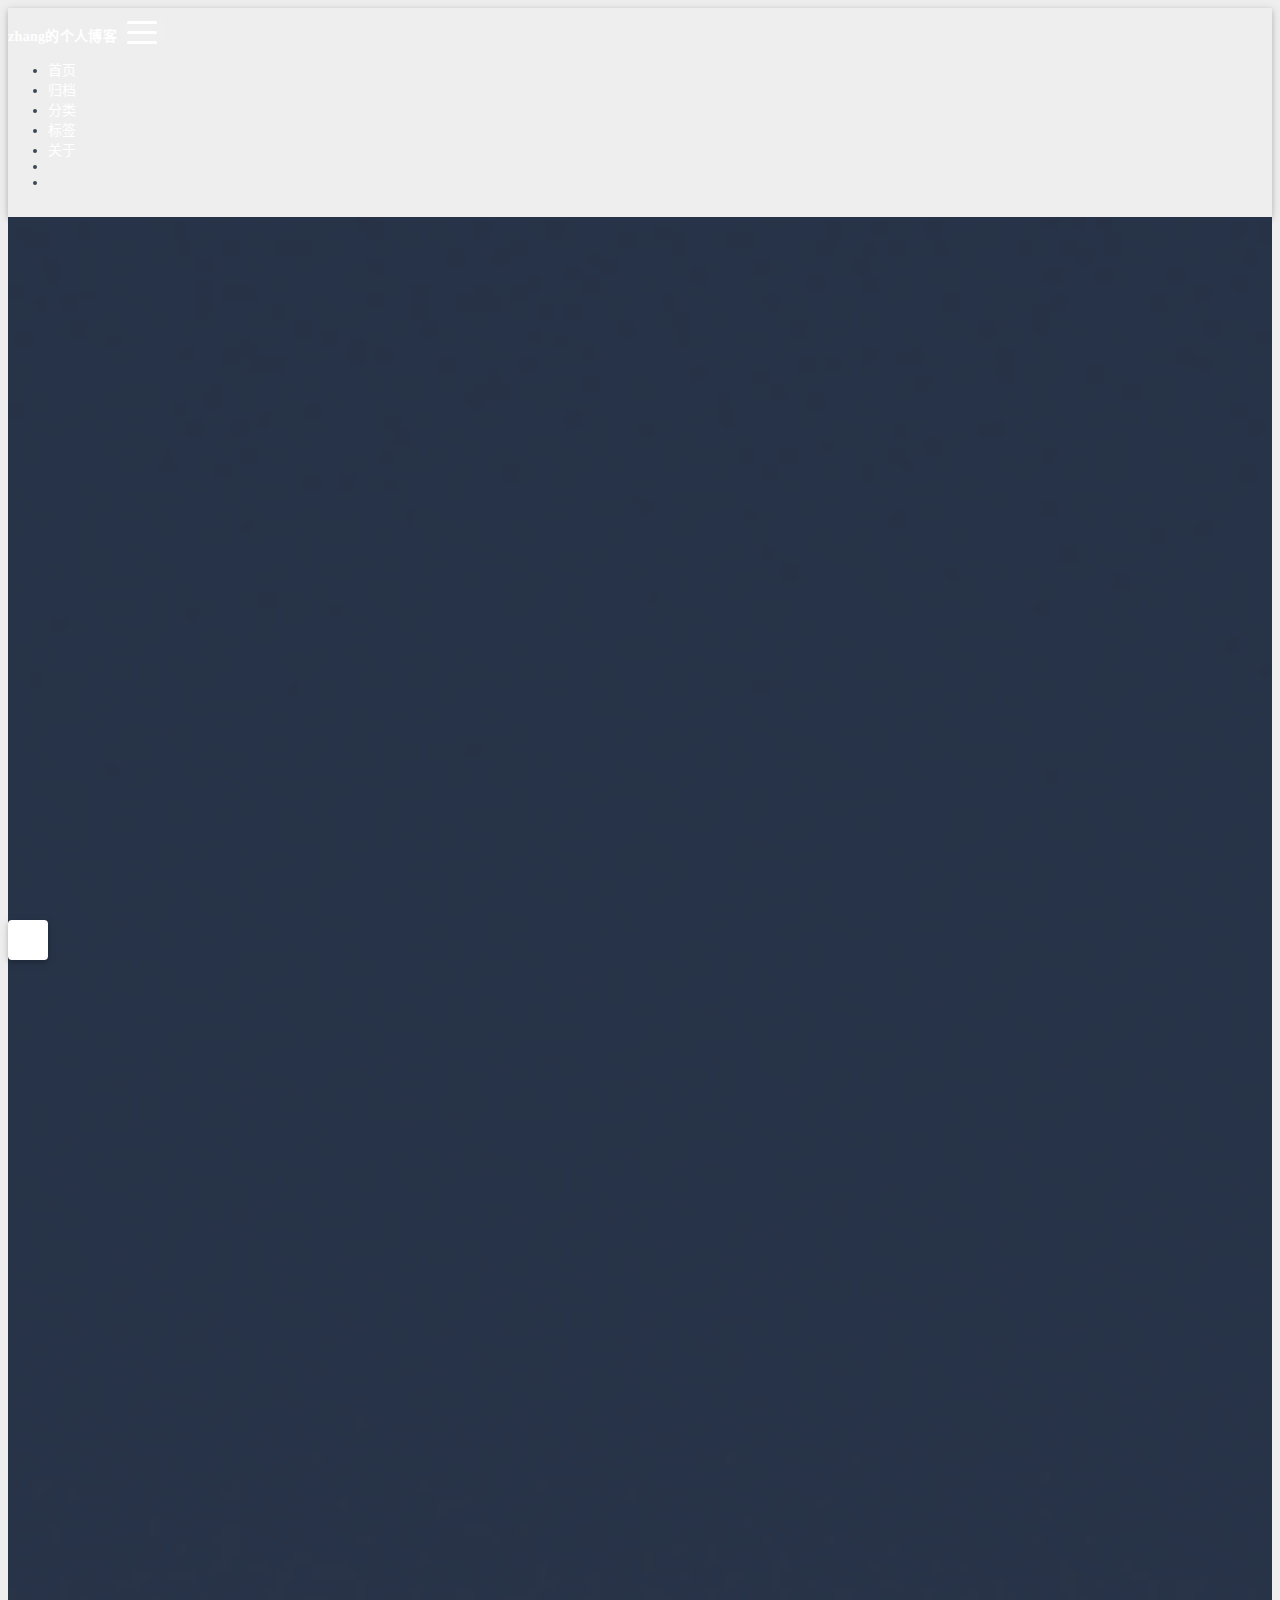
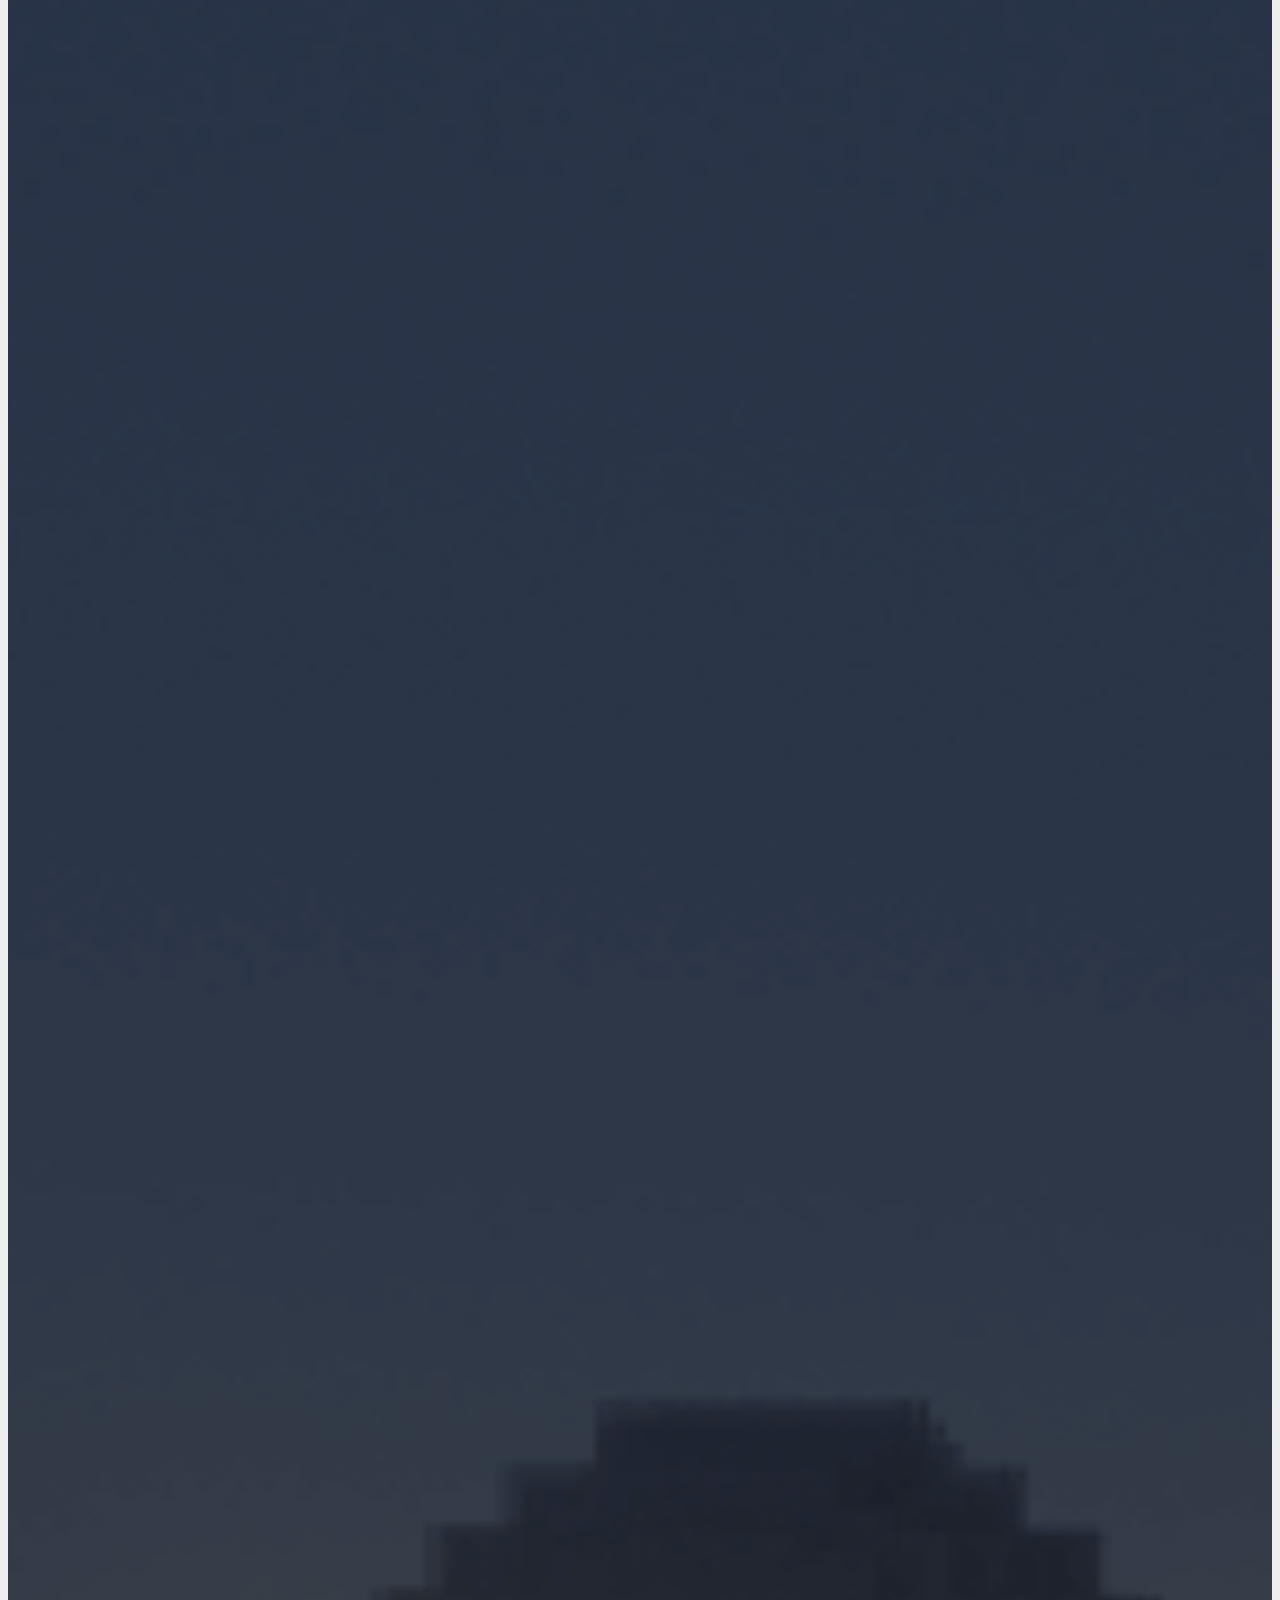
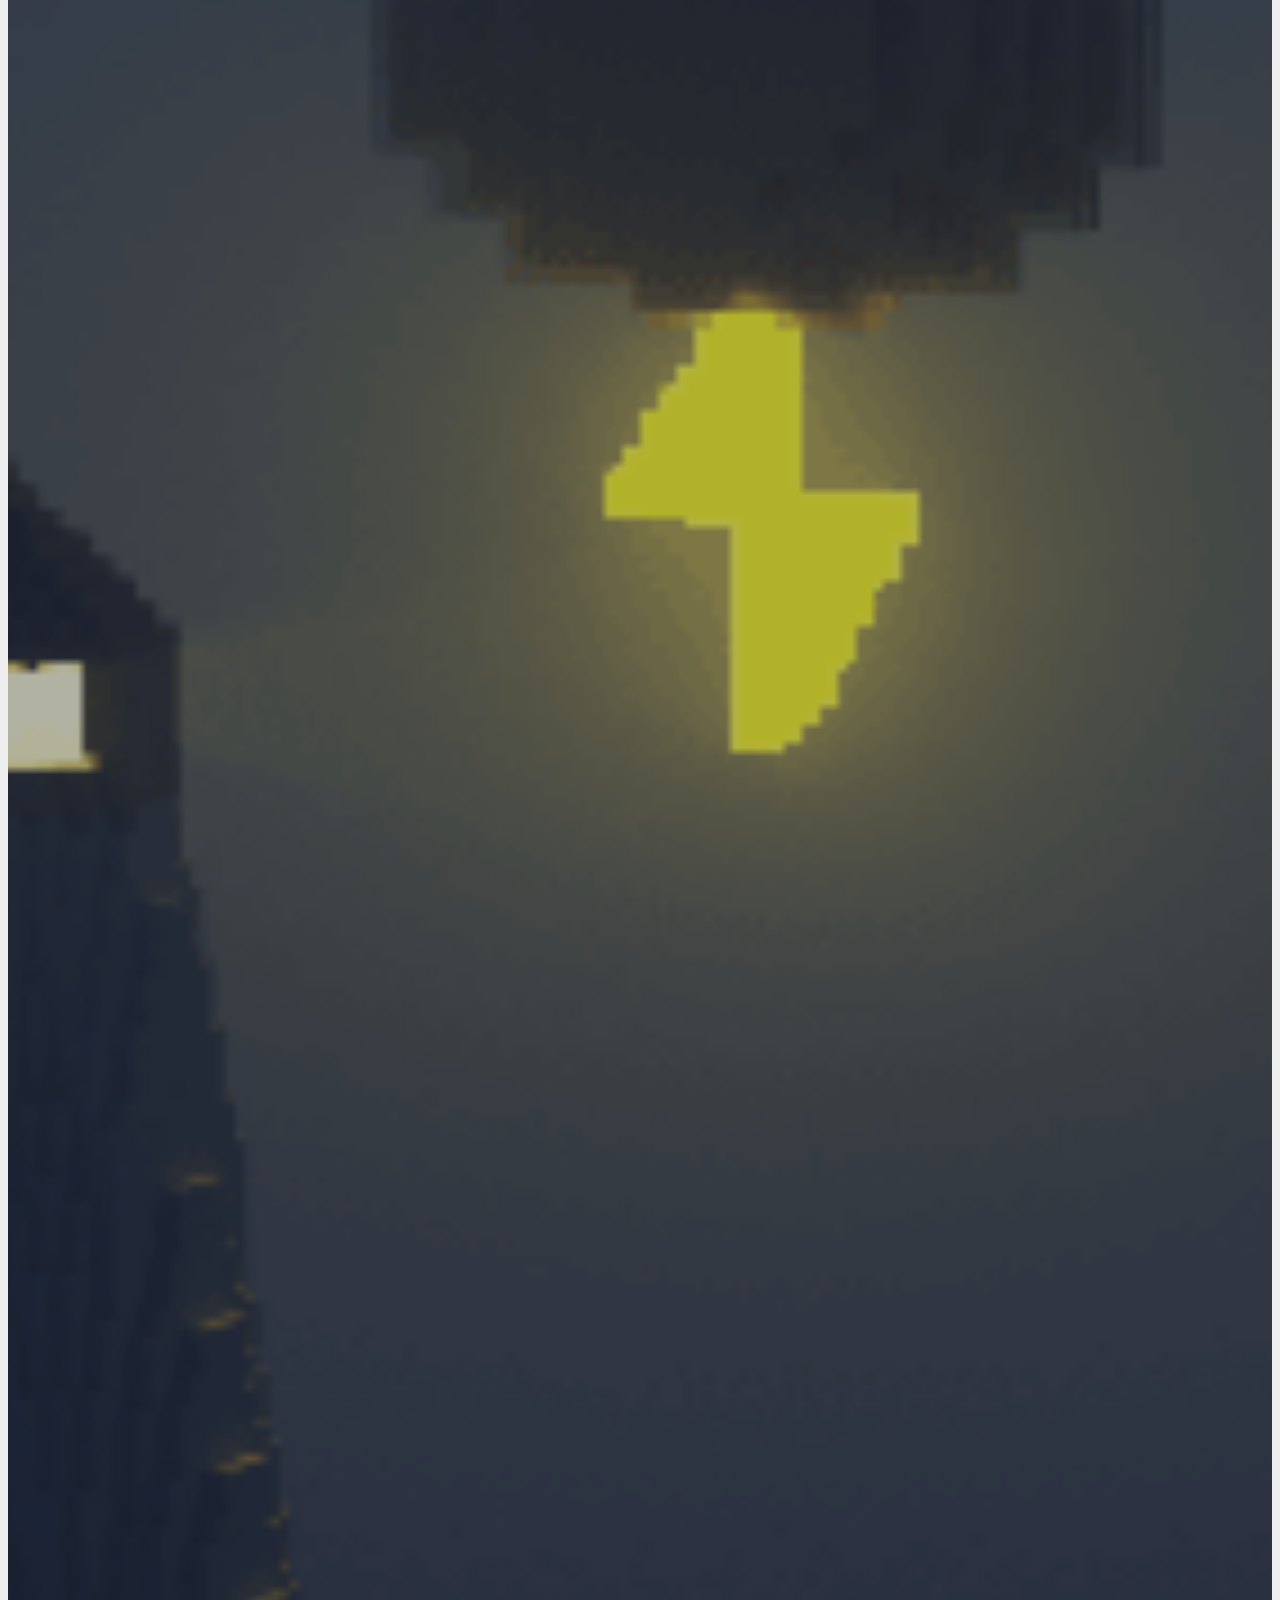
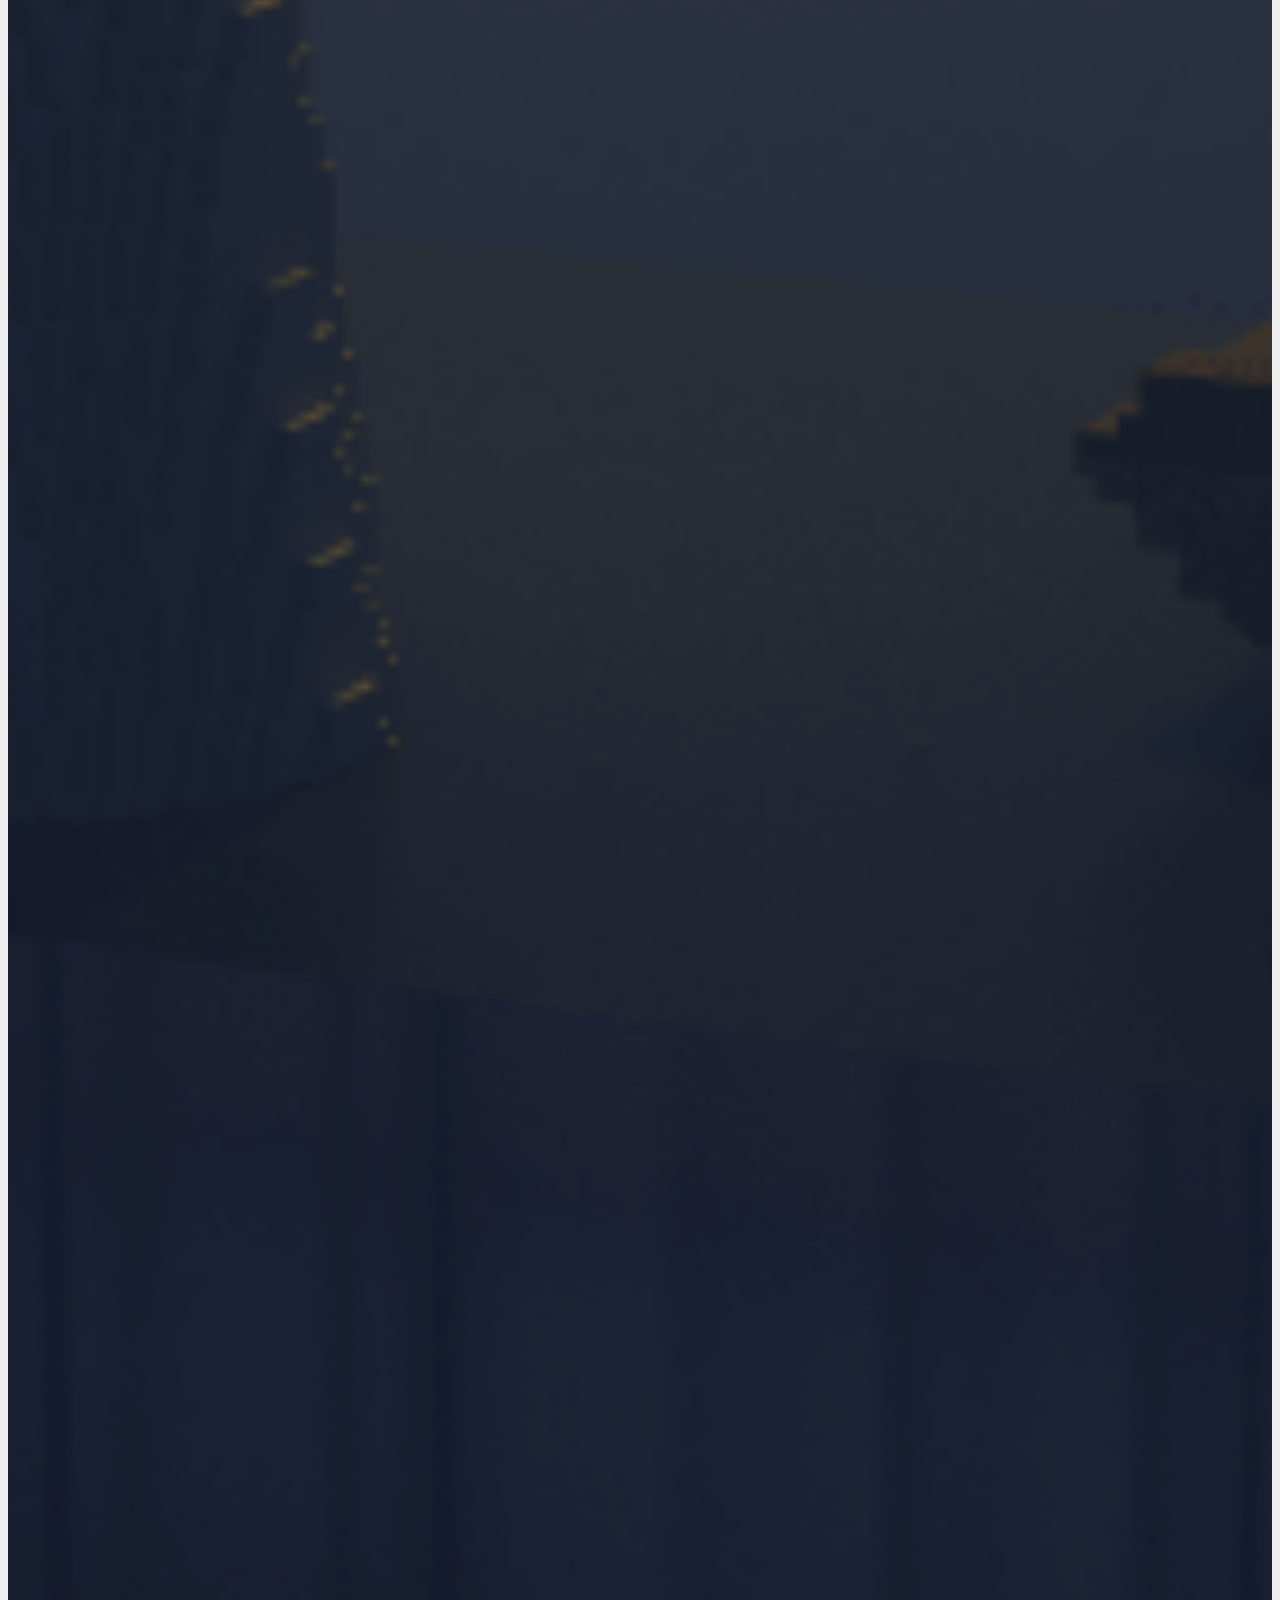
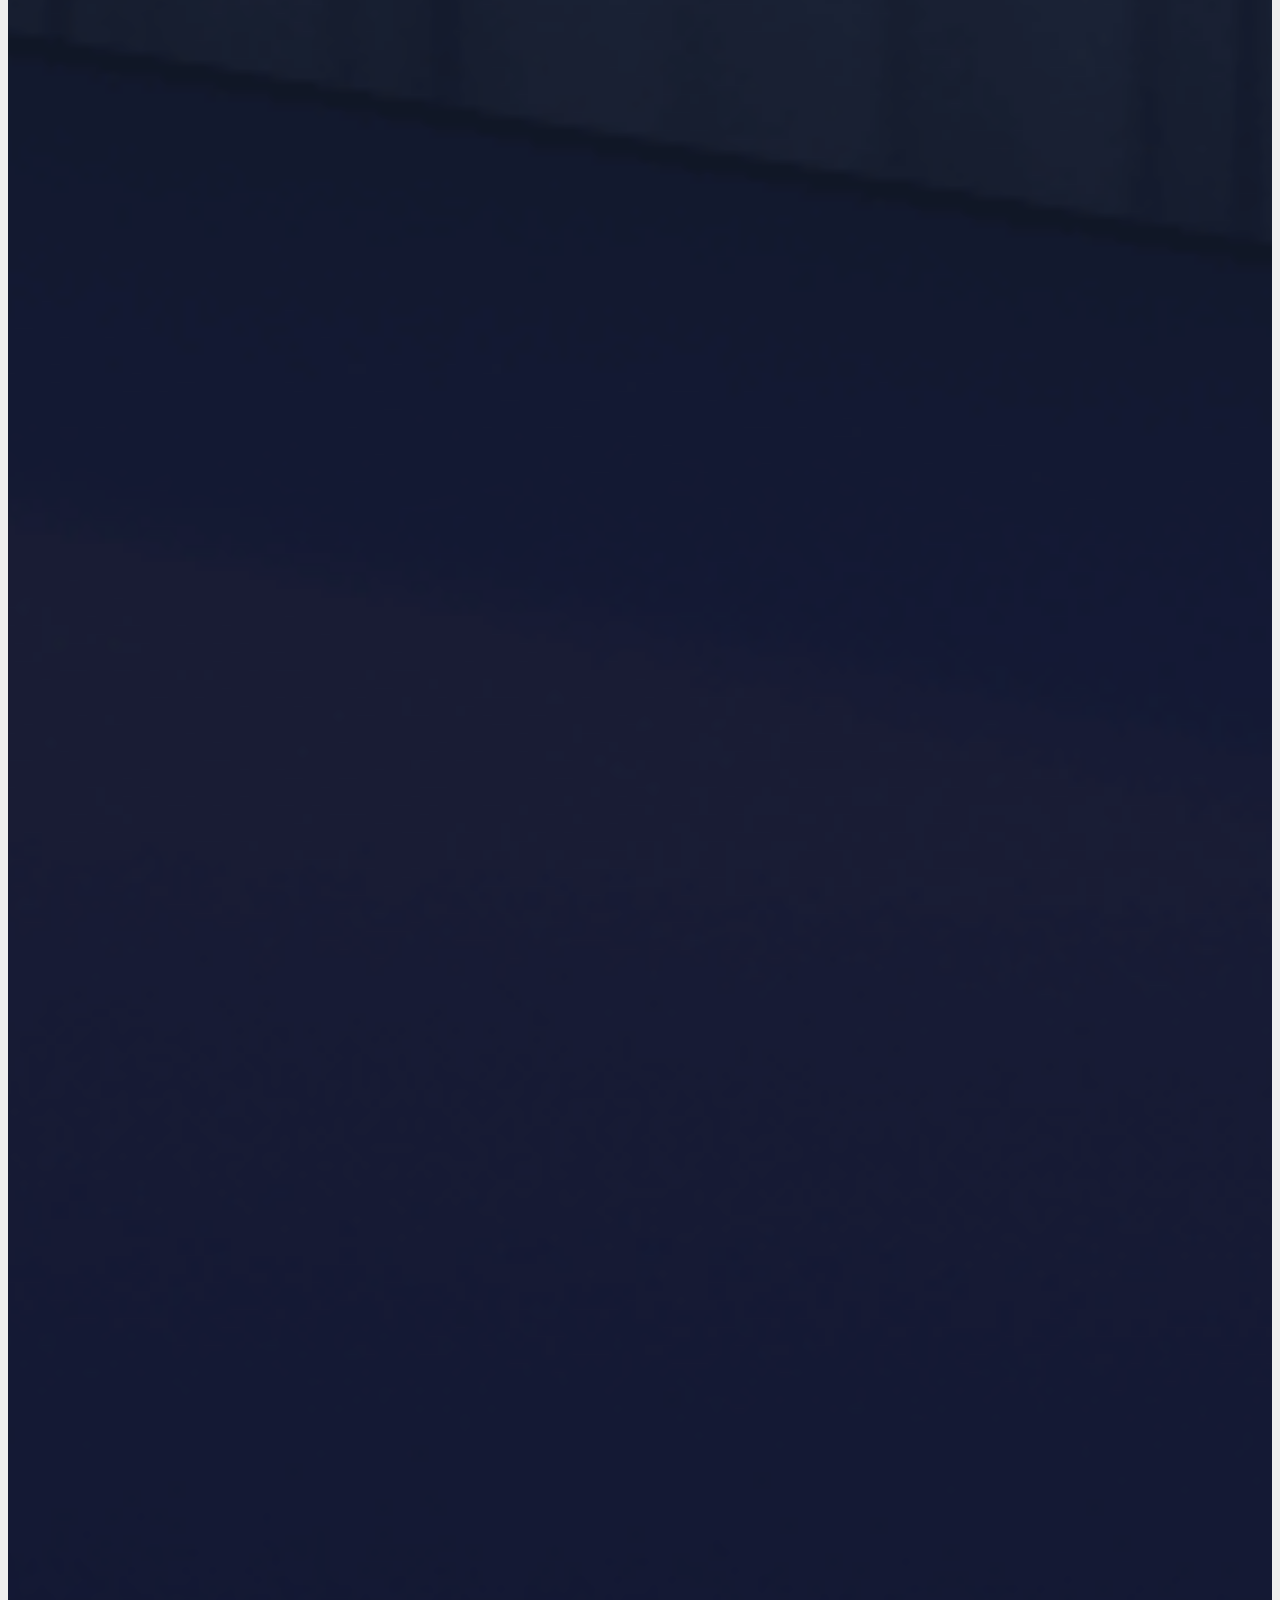
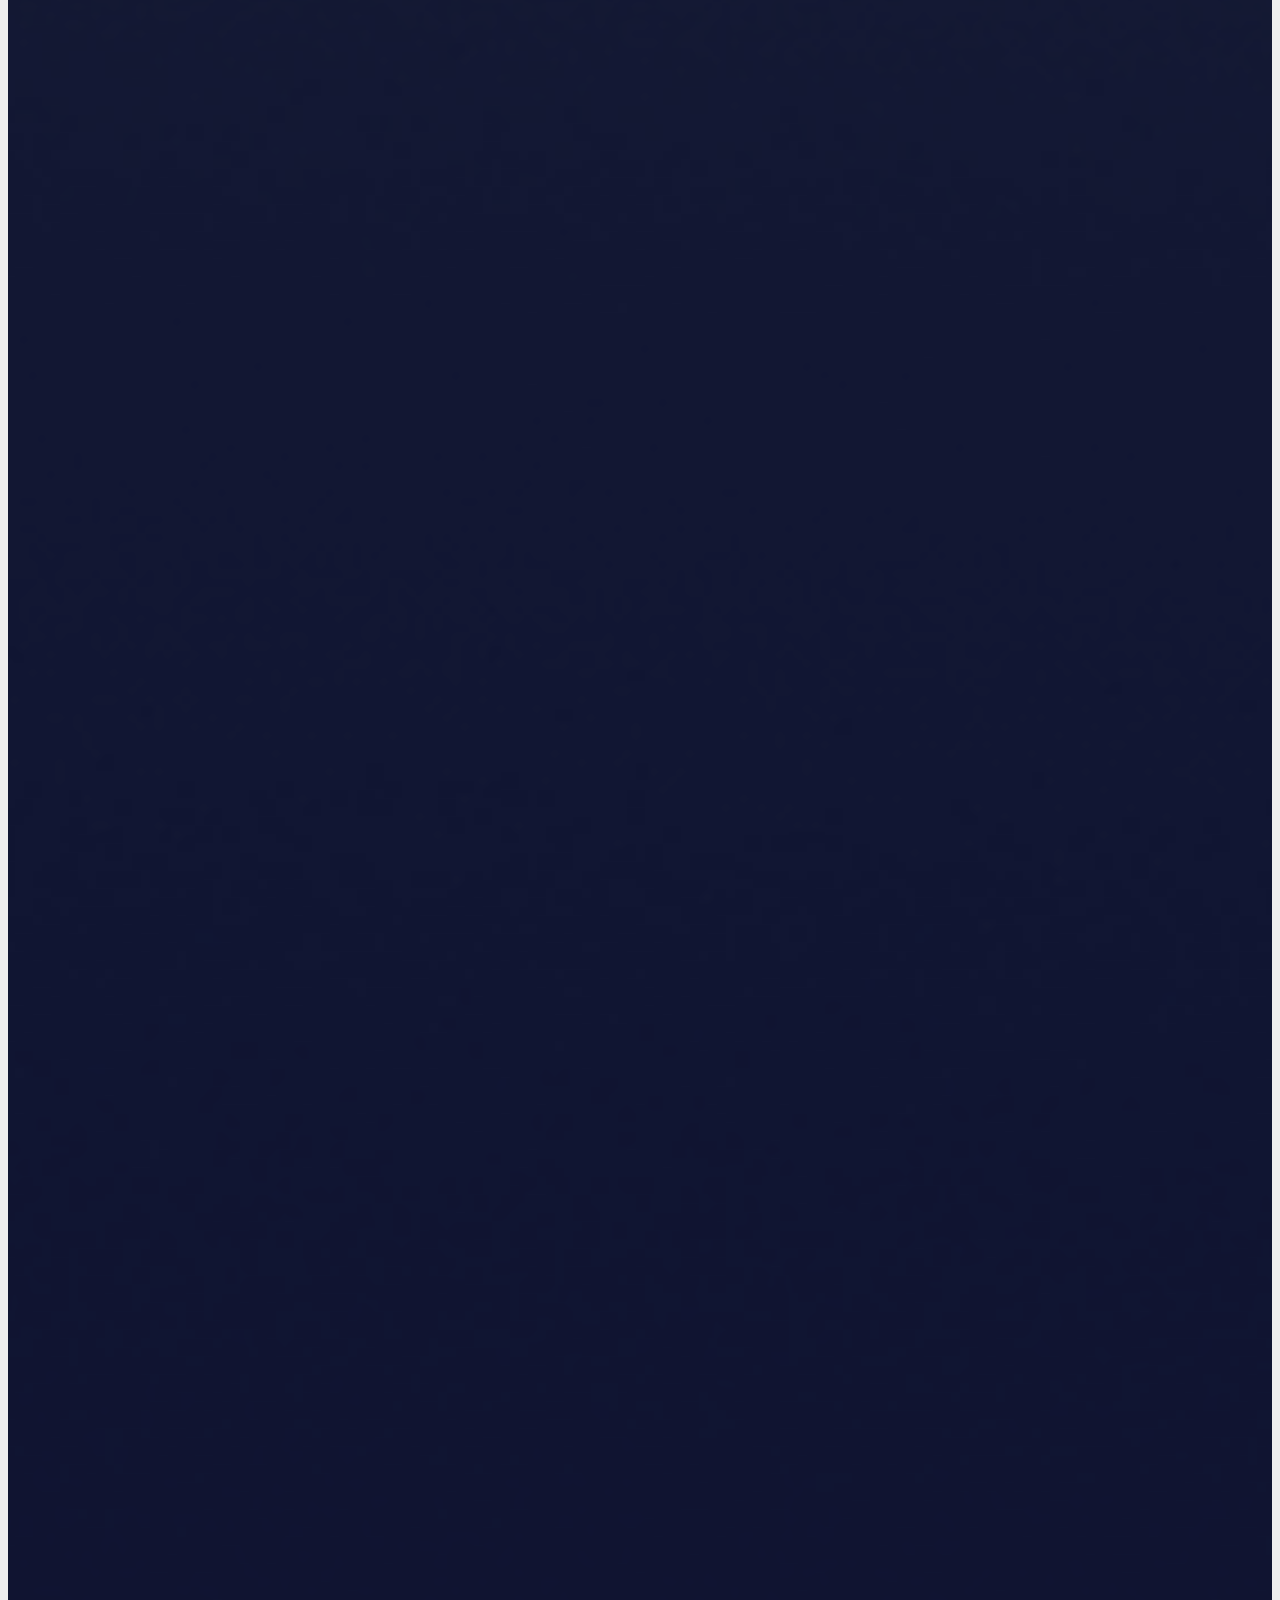
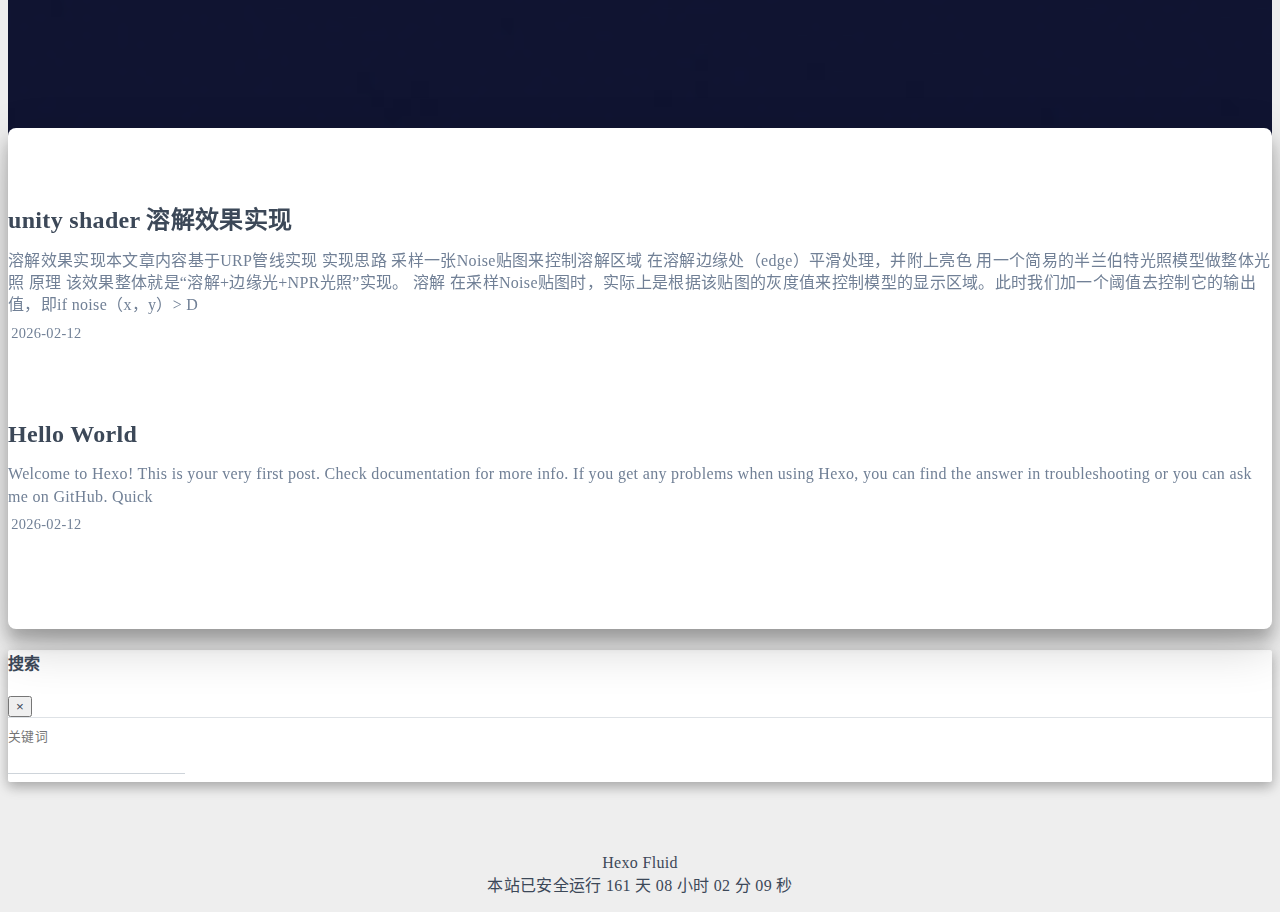
<file: index.html>
<!DOCTYPE html>
<html lang="zh-CN" data-default-color-scheme=auto>



<head>
  <meta charset="UTF-8">

  <link rel="apple-touch-icon" sizes="76x76" href="/img/fluid.png">
  <link rel="icon" href="/img/fluid.png">
  

  <meta name="viewport" content="width=device-width, initial-scale=1.0, maximum-scale=5.0, shrink-to-fit=no">
  <meta http-equiv="x-ua-compatible" content="ie=edge">
  
  <meta name="theme-color" content="#2f4154">
  <meta name="author" content="Gggeogle">
  <meta name="keywords" content="">
  
    <meta property="og:type" content="website">
<meta property="og:title" content="zhang的个人博客">
<meta property="og:url" content="https://gggeogle.github.io/index.html">
<meta property="og:site_name" content="zhang的个人博客">
<meta property="og:locale" content="zh_CN">
<meta property="article:author" content="Gggeogle">
<meta name="twitter:card" content="summary_large_image">
  
  
  
  <title>zhang的个人博客</title>

  <link  rel="stylesheet" href="https://lib.baomitu.com/twitter-bootstrap/4.6.1/css/bootstrap.min.css" />





<!-- 主题依赖的图标库，不要自行修改 -->
<!-- Do not modify the link that theme dependent icons -->

<link rel="stylesheet" href="//at.alicdn.com/t/c/font_1749284_5i9bdhy70f8.css">



<link rel="stylesheet" href="//at.alicdn.com/t/c/font_1736178_k526ubmyhba.css">


<link  rel="stylesheet" href="/css/main.css" />


  <link id="highlight-css" rel="stylesheet" href="/css/highlight.css" />
  
    <link id="highlight-css-dark" rel="stylesheet" href="/css/highlight-dark.css" />
  




  <script id="fluid-configs">
    var Fluid = window.Fluid || {};
    Fluid.ctx = Object.assign({}, Fluid.ctx)
    var CONFIG = {"hostname":"gggeogle.github.io","root":"/","version":"1.9.8","typing":{"enable":true,"typeSpeed":70,"cursorChar":"_","loop":false,"scope":[]},"anchorjs":{"enable":true,"element":"h1,h2,h3,h4,h5,h6","placement":"left","visible":"hover","icon":""},"progressbar":{"enable":true,"height_px":3,"color":"#29d","options":{"showSpinner":false,"trickleSpeed":100}},"code_language":{"enable":true,"default":"TEXT"},"copy_btn":true,"image_caption":{"enable":true},"image_zoom":{"enable":true,"img_url_replace":["",""]},"toc":{"enable":true,"placement":"right","headingSelector":"h1,h2,h3,h4,h5,h6","collapseDepth":0},"lazyload":{"enable":true,"loading_img":"/img/loading.gif","onlypost":false,"offset_factor":2},"web_analytics":{"enable":false,"follow_dnt":true,"baidu":null,"google":{"measurement_id":null},"tencent":{"sid":null,"cid":null},"leancloud":{"app_id":null,"app_key":null,"server_url":null,"path":"window.location.pathname","ignore_local":false},"umami":{"src":null,"website_id":null,"domains":null,"start_time":"2024-01-01T00:00:00.000Z","token":null,"api_server":null}},"search_path":"/local-search.xml","include_content_in_search":true};

    if (CONFIG.web_analytics.follow_dnt) {
      var dntVal = navigator.doNotTrack || window.doNotTrack || navigator.msDoNotTrack;
      Fluid.ctx.dnt = dntVal && (dntVal.startsWith('1') || dntVal.startsWith('yes') || dntVal.startsWith('on'));
    }
  </script>
  <script  src="/js/utils.js" ></script>
  <script  src="/js/color-schema.js" ></script>
  


  
<meta name="generator" content="Hexo 8.1.1"></head>


<body>
  

  <header>
    

<div class="header-inner" style="height: 1080vh;">
  <nav id="navbar" class="navbar fixed-top  navbar-expand-lg navbar-dark scrolling-navbar">
  <div class="container">
    <a class="navbar-brand" href="/">
      <strong>zhang的个人博客</strong>
    </a>

    <button id="navbar-toggler-btn" class="navbar-toggler" type="button" data-toggle="collapse"
            data-target="#navbarSupportedContent"
            aria-controls="navbarSupportedContent" aria-expanded="false" aria-label="Toggle navigation">
      <div class="animated-icon"><span></span><span></span><span></span></div>
    </button>

    <!-- Collapsible content -->
    <div class="collapse navbar-collapse" id="navbarSupportedContent">
      <ul class="navbar-nav ml-auto text-center">
        
          
          
          
          
            <li class="nav-item">
              <a class="nav-link" href="/" target="_self">
                <i class="iconfont icon-home-fill"></i>
                <span>首页</span>
              </a>
            </li>
          
        
          
          
          
          
            <li class="nav-item">
              <a class="nav-link" href="/archives/" target="_self">
                <i class="iconfont icon-archive-fill"></i>
                <span>归档</span>
              </a>
            </li>
          
        
          
          
          
          
            <li class="nav-item">
              <a class="nav-link" href="/categories/" target="_self">
                <i class="iconfont icon-category-fill"></i>
                <span>分类</span>
              </a>
            </li>
          
        
          
          
          
          
            <li class="nav-item">
              <a class="nav-link" href="/tags/" target="_self">
                <i class="iconfont icon-tags-fill"></i>
                <span>标签</span>
              </a>
            </li>
          
        
          
          
          
          
            <li class="nav-item">
              <a class="nav-link" href="/about/" target="_self">
                <i class="iconfont icon-user-fill"></i>
                <span>关于</span>
              </a>
            </li>
          
        
        
          <li class="nav-item" id="search-btn">
            <a class="nav-link" target="_self" href="javascript:;" data-toggle="modal" data-target="#modalSearch" aria-label="Search">
              <i class="iconfont icon-search"></i>
            </a>
          </li>
          
        
        
          <li class="nav-item" id="color-toggle-btn">
            <a class="nav-link" target="_self" href="javascript:;" aria-label="Color Toggle">
              <i class="iconfont icon-dark" id="color-toggle-icon"></i>
            </a>
          </li>
        
      </ul>
    </div>
  </div>
</nav>

  

<div id="banner" class="banner" parallax=true
     style="background: url('/img/default.png') no-repeat center center; background-size: cover;">
  <div class="full-bg-img">
    <div class="mask flex-center" style="background-color: rgba(0, 0, 0, 0.3)">
      <div class="banner-text text-center fade-in-up">
        <div class="h2">
          
            <span id="subtitle" data-typed-text="个人笔记|记录"></span>
          
        </div>

        
      </div>

      
        <div class="scroll-down-bar">
          <i class="iconfont icon-arrowdown"></i>
        </div>
      
    </div>
  </div>
</div>

</div>

  </header>

  <main>
    
      <div class="container nopadding-x-md">
        <div id="board"
          style="margin-top: 0">
          
          <div class="container">
            <div class="row">
              <div class="col-12 col-md-10 m-auto">
                


  <div class="row mx-auto index-card">
    
    
    <article class="col-12 col-md-12 mx-auto index-info">
      <h2 class="index-header">
        
        <a href="/2026/02/12/Unity%20Shader--URP%E7%AE%A1%E7%BA%BF%E7%9A%84%E7%AE%80%E5%8D%95%E6%BA%B6%E8%A7%A3%E6%95%88%E6%9E%9C/" target="_self">
          unity shader 溶解效果实现
        </a>
      </h2>

      
      <a class="index-excerpt index-excerpt__noimg" href="/2026/02/12/Unity%20Shader--URP%E7%AE%A1%E7%BA%BF%E7%9A%84%E7%AE%80%E5%8D%95%E6%BA%B6%E8%A7%A3%E6%95%88%E6%9E%9C/" target="_self">
        <div>
          溶解效果实现本文章内容基于URP管线实现  实现思路   采样一张Noise贴图来控制溶解区域 在溶解边缘处（edge）平滑处理，并附上亮色 用一个简易的半兰伯特光照模型做整体光照   原理  该效果整体就是“溶解+边缘光+NPR光照”实现。 溶解  在采样Noise贴图时，实际上是根据该贴图的灰度值来控制模型的显示区域。此时我们加一个阈值去控制它的输出值，即if noise（x，y）&gt; D
        </div>
      </a>

      <div class="index-btm post-metas">
        
          <div class="post-meta mr-3">
            <i class="iconfont icon-date"></i>
            <time datetime="2026-02-12 16:48" pubdate>
              2026-02-12
            </time>
          </div>
        
        
        
      </div>
    </article>
  </div>

  <div class="row mx-auto index-card">
    
    
    <article class="col-12 col-md-12 mx-auto index-info">
      <h2 class="index-header">
        
        <a href="/2026/02/12/hello-world/" target="_self">
          Hello World
        </a>
      </h2>

      
      <a class="index-excerpt index-excerpt__noimg" href="/2026/02/12/hello-world/" target="_self">
        <div>
          Welcome to Hexo! This is your very first post. Check documentation for more info. If you get any problems when using Hexo, you can find the answer in troubleshooting or you can ask me on GitHub. Quick
        </div>
      </a>

      <div class="index-btm post-metas">
        
          <div class="post-meta mr-3">
            <i class="iconfont icon-date"></i>
            <time datetime="2026-02-12 15:57" pubdate>
              2026-02-12
            </time>
          </div>
        
        
        
      </div>
    </article>
  </div>





              </div>
            </div>
          </div>
        </div>
      </div>
    

    
      <a id="scroll-top-button" aria-label="TOP" href="#" role="button">
        <i class="iconfont icon-arrowup" aria-hidden="true"></i>
      </a>
    

    
      <div class="modal fade" id="modalSearch" tabindex="-1" role="dialog" aria-labelledby="ModalLabel"
     aria-hidden="true">
  <div class="modal-dialog modal-dialog-scrollable modal-lg" role="document">
    <div class="modal-content">
      <div class="modal-header text-center">
        <h4 class="modal-title w-100 font-weight-bold">搜索</h4>
        <button type="button" id="local-search-close" class="close" data-dismiss="modal" aria-label="Close">
          <span aria-hidden="true">&times;</span>
        </button>
      </div>
      <div class="modal-body mx-3">
        <div class="md-form mb-5">
          <input type="text" id="local-search-input" class="form-control validate">
          <label data-error="x" data-success="v" for="local-search-input">关键词</label>
        </div>
        <div class="list-group" id="local-search-result"></div>
      </div>
    </div>
  </div>
</div>

    

    
  </main>

  <footer>
    <div class="footer-inner">
  
    <div class="footer-content">
       <a href="https://hexo.io" target="_blank" rel="nofollow noopener"><span>Hexo</span></a> <i class="iconfont icon-love"></i> <a href="https://github.com/fluid-dev/hexo-theme-fluid" target="_blank" rel="nofollow noopener"><span>Fluid</span></a> <div> <span id="timeDate">载入天数...</span> <span id="times">载入时分秒...</span> <script src="/js/duration.js"></script> </div> 
    </div>
  
  
  
</div>

  </footer>

  <!-- Scripts -->
  
  <script  src="https://lib.baomitu.com/nprogress/0.2.0/nprogress.min.js" ></script>
  <link  rel="stylesheet" href="https://lib.baomitu.com/nprogress/0.2.0/nprogress.min.css" />

  <script>
    NProgress.configure({"showSpinner":false,"trickleSpeed":100})
    NProgress.start()
    window.addEventListener('load', function() {
      NProgress.done();
    })
  </script>


<script  src="https://lib.baomitu.com/jquery/3.6.4/jquery.min.js" ></script>
<script  src="https://lib.baomitu.com/twitter-bootstrap/4.6.1/js/bootstrap.min.js" ></script>
<script  src="/js/events.js" ></script>
<script  src="/js/plugins.js" ></script>


  <script  src="https://lib.baomitu.com/typed.js/2.0.12/typed.min.js" ></script>
  <script>
    (function (window, document) {
      var typing = Fluid.plugins.typing;
      var subtitle = document.getElementById('subtitle');
      if (!subtitle || !typing) {
        return;
      }
      var text = subtitle.getAttribute('data-typed-text');
      
        typing(text);
      
    })(window, document);
  </script>




  
    <script  src="/js/img-lazyload.js" ></script>
  




  <script  src="/js/local-search.js" ></script>





<!-- 主题的启动项，将它保持在最底部 -->
<!-- the boot of the theme, keep it at the bottom -->
<script  src="/js/boot.js" ></script>


  

  <noscript>
    <div class="noscript-warning">博客在允许 JavaScript 运行的环境下浏览效果更佳</div>
  </noscript>
</body>
</html>
</file>
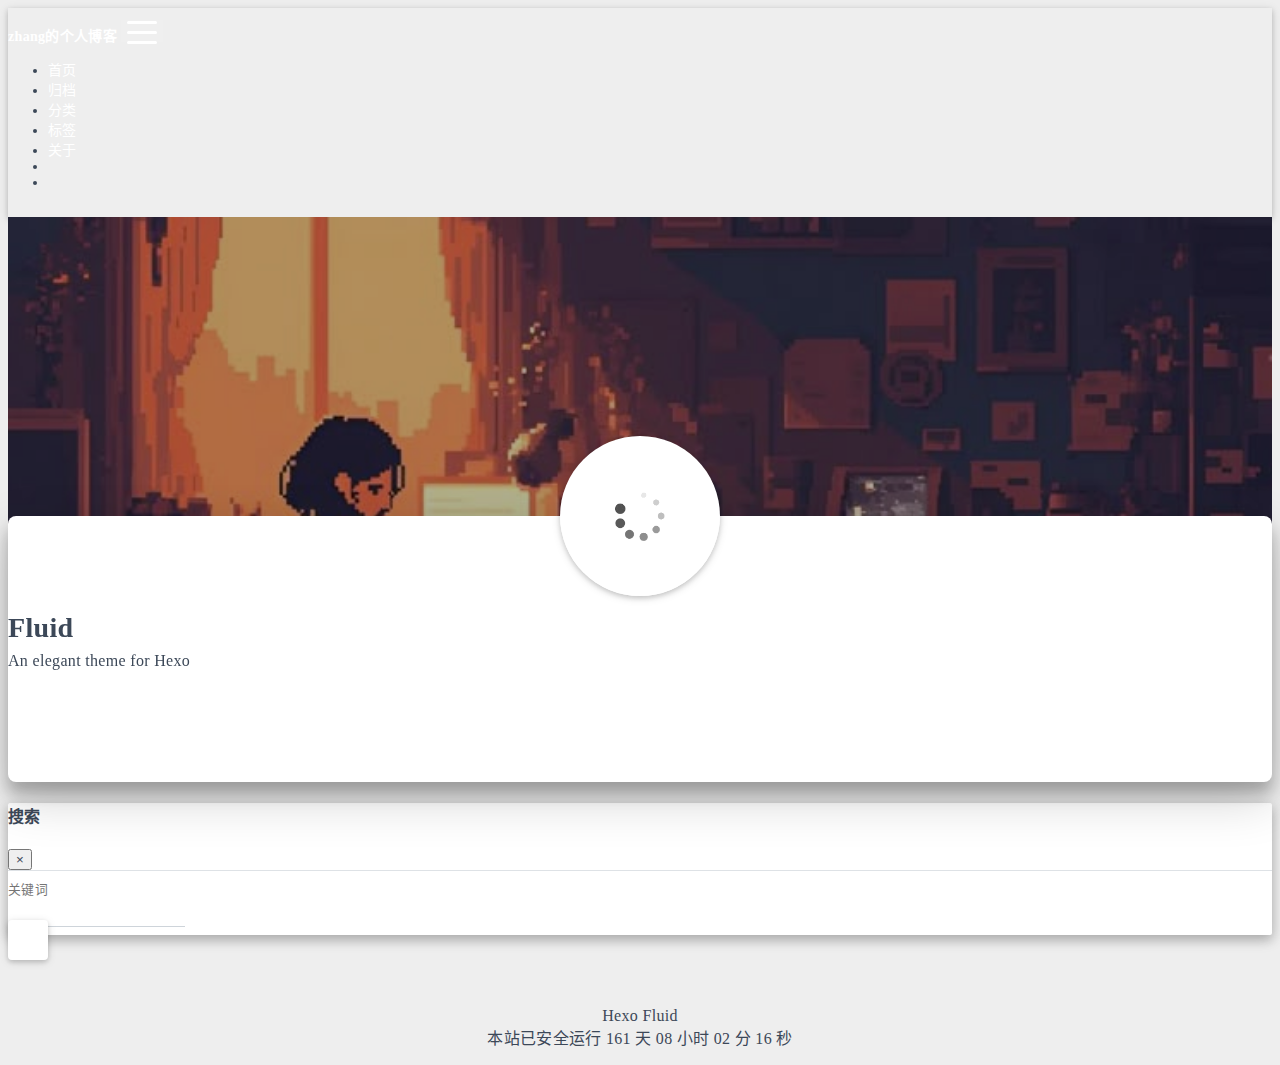
<file: about/index.html>
<!DOCTYPE html>
<html lang="zh-CN" data-default-color-scheme=auto>



<head>
  <meta charset="UTF-8">

  <link rel="apple-touch-icon" sizes="76x76" href="/img/fluid.png">
  <link rel="icon" href="/img/fluid.png">
  

  <meta name="viewport" content="width=device-width, initial-scale=1.0, maximum-scale=5.0, shrink-to-fit=no">
  <meta http-equiv="x-ua-compatible" content="ie=edge">
  
  <meta name="theme-color" content="#2f4154">
  <meta name="author" content="Gggeogle">
  <meta name="keywords" content="">
  
    <meta property="og:type" content="website">
<meta property="og:title" content="关于">
<meta property="og:url" content="https://gggeogle.github.io/about/index.html">
<meta property="og:site_name" content="zhang的个人博客">
<meta property="og:locale" content="zh_CN">
<meta property="article:published_time" content="2026-02-13T01:45:56.000Z">
<meta property="article:modified_time" content="2026-02-13T01:51:58.647Z">
<meta property="article:author" content="Gggeogle">
<meta name="twitter:card" content="summary_large_image">
  
  
  
  <title>关于 - zhang的个人博客</title>

  <link  rel="stylesheet" href="https://lib.baomitu.com/twitter-bootstrap/4.6.1/css/bootstrap.min.css" />



  <link  rel="stylesheet" href="https://lib.baomitu.com/github-markdown-css/4.0.0/github-markdown.min.css" />

  <link  rel="stylesheet" href="https://lib.baomitu.com/hint.css/2.7.0/hint.min.css" />

  <link  rel="stylesheet" href="https://lib.baomitu.com/fancybox/3.5.7/jquery.fancybox.min.css" />



<!-- 主题依赖的图标库，不要自行修改 -->
<!-- Do not modify the link that theme dependent icons -->

<link rel="stylesheet" href="//at.alicdn.com/t/c/font_1749284_5i9bdhy70f8.css">



<link rel="stylesheet" href="//at.alicdn.com/t/c/font_1736178_k526ubmyhba.css">


<link  rel="stylesheet" href="/css/main.css" />


  <link id="highlight-css" rel="stylesheet" href="/css/highlight.css" />
  
    <link id="highlight-css-dark" rel="stylesheet" href="/css/highlight-dark.css" />
  




  <script id="fluid-configs">
    var Fluid = window.Fluid || {};
    Fluid.ctx = Object.assign({}, Fluid.ctx)
    var CONFIG = {"hostname":"gggeogle.github.io","root":"/","version":"1.9.8","typing":{"enable":true,"typeSpeed":70,"cursorChar":"_","loop":false,"scope":[]},"anchorjs":{"enable":true,"element":"h1,h2,h3,h4,h5,h6","placement":"left","visible":"hover","icon":""},"progressbar":{"enable":true,"height_px":3,"color":"#29d","options":{"showSpinner":false,"trickleSpeed":100}},"code_language":{"enable":true,"default":"TEXT"},"copy_btn":true,"image_caption":{"enable":true},"image_zoom":{"enable":true,"img_url_replace":["",""]},"toc":{"enable":true,"placement":"right","headingSelector":"h1,h2,h3,h4,h5,h6","collapseDepth":0},"lazyload":{"enable":true,"loading_img":"/img/loading.gif","onlypost":false,"offset_factor":2},"web_analytics":{"enable":false,"follow_dnt":true,"baidu":null,"google":{"measurement_id":null},"tencent":{"sid":null,"cid":null},"leancloud":{"app_id":null,"app_key":null,"server_url":null,"path":"window.location.pathname","ignore_local":false},"umami":{"src":null,"website_id":null,"domains":null,"start_time":"2024-01-01T00:00:00.000Z","token":null,"api_server":null}},"search_path":"/local-search.xml","include_content_in_search":true};

    if (CONFIG.web_analytics.follow_dnt) {
      var dntVal = navigator.doNotTrack || window.doNotTrack || navigator.msDoNotTrack;
      Fluid.ctx.dnt = dntVal && (dntVal.startsWith('1') || dntVal.startsWith('yes') || dntVal.startsWith('on'));
    }
  </script>
  <script  src="/js/utils.js" ></script>
  <script  src="/js/color-schema.js" ></script>
  


  
<meta name="generator" content="Hexo 8.1.1"></head>


<body>
  

  <header>
    

<div class="header-inner" style="height: 60vh;">
  <nav id="navbar" class="navbar fixed-top  navbar-expand-lg navbar-dark scrolling-navbar">
  <div class="container">
    <a class="navbar-brand" href="/">
      <strong>zhang的个人博客</strong>
    </a>

    <button id="navbar-toggler-btn" class="navbar-toggler" type="button" data-toggle="collapse"
            data-target="#navbarSupportedContent"
            aria-controls="navbarSupportedContent" aria-expanded="false" aria-label="Toggle navigation">
      <div class="animated-icon"><span></span><span></span><span></span></div>
    </button>

    <!-- Collapsible content -->
    <div class="collapse navbar-collapse" id="navbarSupportedContent">
      <ul class="navbar-nav ml-auto text-center">
        
          
          
          
          
            <li class="nav-item">
              <a class="nav-link" href="/" target="_self">
                <i class="iconfont icon-home-fill"></i>
                <span>首页</span>
              </a>
            </li>
          
        
          
          
          
          
            <li class="nav-item">
              <a class="nav-link" href="/archives/" target="_self">
                <i class="iconfont icon-archive-fill"></i>
                <span>归档</span>
              </a>
            </li>
          
        
          
          
          
          
            <li class="nav-item">
              <a class="nav-link" href="/categories/" target="_self">
                <i class="iconfont icon-category-fill"></i>
                <span>分类</span>
              </a>
            </li>
          
        
          
          
          
          
            <li class="nav-item">
              <a class="nav-link" href="/tags/" target="_self">
                <i class="iconfont icon-tags-fill"></i>
                <span>标签</span>
              </a>
            </li>
          
        
          
          
          
          
            <li class="nav-item">
              <a class="nav-link" href="/about/" target="_self">
                <i class="iconfont icon-user-fill"></i>
                <span>关于</span>
              </a>
            </li>
          
        
        
          <li class="nav-item" id="search-btn">
            <a class="nav-link" target="_self" href="javascript:;" data-toggle="modal" data-target="#modalSearch" aria-label="Search">
              <i class="iconfont icon-search"></i>
            </a>
          </li>
          
        
        
          <li class="nav-item" id="color-toggle-btn">
            <a class="nav-link" target="_self" href="javascript:;" aria-label="Color Toggle">
              <i class="iconfont icon-dark" id="color-toggle-icon"></i>
            </a>
          </li>
        
      </ul>
    </div>
  </div>
</nav>

  

<div id="banner" class="banner" parallax=true
     style="background: url('/img/default03.jpg') no-repeat center center; background-size: cover;">
  <div class="full-bg-img">
    <div class="mask flex-center" style="background-color: rgba(0, 0, 0, 0.3)">
      <div class="banner-text text-center fade-in-up">
        <div class="h2">
          
            <span id="subtitle" data-typed-text="关于"></span>
          
        </div>

        
      </div>

      
    </div>
  </div>
</div>

</div>

  </header>

  <main>
    
      <div class="container nopadding-x-md">
        <div id="board"
          >
          
            <div class="about-avatar">
              <img src="/img/avatar.png" srcset="/img/loading.gif" lazyload class="img-fluid" alt="avatar">
            </div>
          
          <div class="container">
            <div class="row">
              <div class="col-12 col-md-10 m-auto">
                

<div class="text-center">
  <div class="about-info">
    <div class="about-name">Fluid</div>
    <div class="about-intro">An elegant theme for Hexo</div>
    <div class="about-icons">
      
        
        
        
        <a href=https://github.com class="
           hint--bottom hint--rounded"
           aria-label="GitHub"
           target="_blank"
        >
          <i class="iconfont icon-github-fill" aria-hidden="true"></i>
          
        </a>
      
        
        
        
        <a href=https://douban.com class="
           hint--bottom hint--rounded"
           aria-label="豆瓣"
           target="_blank"
        >
          <i class="iconfont icon-douban-fill" aria-hidden="true"></i>
          
        </a>
      
        
        
        
        <a  class="qr-trigger
           "
           
           target="_self"
        >
          <i class="iconfont icon-wechat-fill" aria-hidden="true"></i>
          
            <img class="qr-img" src="/img/favicon.jpg" srcset="/img/loading.gif" lazyload alt="qrcode" />
          
        </a>
      
    </div>
  </div>
</div>

<article class="about-content page-content mt-5">
  <div class="markdown-body">
    
  </div>

  
</article>





  



  



  



  



  





              </div>
            </div>
          </div>
        </div>
      </div>
    

    
      <a id="scroll-top-button" aria-label="TOP" href="#" role="button">
        <i class="iconfont icon-arrowup" aria-hidden="true"></i>
      </a>
    

    
      <div class="modal fade" id="modalSearch" tabindex="-1" role="dialog" aria-labelledby="ModalLabel"
     aria-hidden="true">
  <div class="modal-dialog modal-dialog-scrollable modal-lg" role="document">
    <div class="modal-content">
      <div class="modal-header text-center">
        <h4 class="modal-title w-100 font-weight-bold">搜索</h4>
        <button type="button" id="local-search-close" class="close" data-dismiss="modal" aria-label="Close">
          <span aria-hidden="true">&times;</span>
        </button>
      </div>
      <div class="modal-body mx-3">
        <div class="md-form mb-5">
          <input type="text" id="local-search-input" class="form-control validate">
          <label data-error="x" data-success="v" for="local-search-input">关键词</label>
        </div>
        <div class="list-group" id="local-search-result"></div>
      </div>
    </div>
  </div>
</div>

    

    
  </main>

  <footer>
    <div class="footer-inner">
  
    <div class="footer-content">
       <a href="https://hexo.io" target="_blank" rel="nofollow noopener"><span>Hexo</span></a> <i class="iconfont icon-love"></i> <a href="https://github.com/fluid-dev/hexo-theme-fluid" target="_blank" rel="nofollow noopener"><span>Fluid</span></a> <div> <span id="timeDate">载入天数...</span> <span id="times">载入时分秒...</span> <script src="/js/duration.js"></script> </div> 
    </div>
  
  
  
</div>

  </footer>

  <!-- Scripts -->
  
  <script  src="https://lib.baomitu.com/nprogress/0.2.0/nprogress.min.js" ></script>
  <link  rel="stylesheet" href="https://lib.baomitu.com/nprogress/0.2.0/nprogress.min.css" />

  <script>
    NProgress.configure({"showSpinner":false,"trickleSpeed":100})
    NProgress.start()
    window.addEventListener('load', function() {
      NProgress.done();
    })
  </script>


<script  src="https://lib.baomitu.com/jquery/3.6.4/jquery.min.js" ></script>
<script  src="https://lib.baomitu.com/twitter-bootstrap/4.6.1/js/bootstrap.min.js" ></script>
<script  src="/js/events.js" ></script>
<script  src="/js/plugins.js" ></script>


  <script  src="https://lib.baomitu.com/typed.js/2.0.12/typed.min.js" ></script>
  <script>
    (function (window, document) {
      var typing = Fluid.plugins.typing;
      var subtitle = document.getElementById('subtitle');
      if (!subtitle || !typing) {
        return;
      }
      var text = subtitle.getAttribute('data-typed-text');
      
        typing(text);
      
    })(window, document);
  </script>




  
    <script  src="/js/img-lazyload.js" ></script>
  




  <script src=https://lib.baomitu.com/clipboard.js/2.0.11/clipboard.min.js></script>

  <script>Fluid.plugins.codeWidget();</script>


  
<script>
  Fluid.utils.createScript('https://lib.baomitu.com/anchor-js/5.0.0/anchor.min.js', function() {
    window.anchors.options = {
      placement: CONFIG.anchorjs.placement,
      visible  : CONFIG.anchorjs.visible
    };
    if (CONFIG.anchorjs.icon) {
      window.anchors.options.icon = CONFIG.anchorjs.icon;
    }
    var el = (CONFIG.anchorjs.element || 'h1,h2,h3,h4,h5,h6').split(',');
    var res = [];
    for (var item of el) {
      res.push('.markdown-body > ' + item.trim());
    }
    if (CONFIG.anchorjs.placement === 'left') {
      window.anchors.options.class = 'anchorjs-link-left';
    }
    window.anchors.add(res.join(', '));

    Fluid.events.registerRefreshCallback(function() {
      if ('anchors' in window) {
        anchors.removeAll();
        var el = (CONFIG.anchorjs.element || 'h1,h2,h3,h4,h5,h6').split(',');
        var res = [];
        for (var item of el) {
          res.push('.markdown-body > ' + item.trim());
        }
        if (CONFIG.anchorjs.placement === 'left') {
          anchors.options.class = 'anchorjs-link-left';
        }
        anchors.add(res.join(', '));
      }
    });
  });
</script>


  
<script>
  Fluid.utils.createScript('https://lib.baomitu.com/fancybox/3.5.7/jquery.fancybox.min.js', function() {
    Fluid.plugins.fancyBox();
  });
</script>


  <script>Fluid.plugins.imageCaption();</script>

  <script  src="/js/local-search.js" ></script>





<!-- 主题的启动项，将它保持在最底部 -->
<!-- the boot of the theme, keep it at the bottom -->
<script  src="/js/boot.js" ></script>


  

  <noscript>
    <div class="noscript-warning">博客在允许 JavaScript 运行的环境下浏览效果更佳</div>
  </noscript>
</body>
</html>
</file>
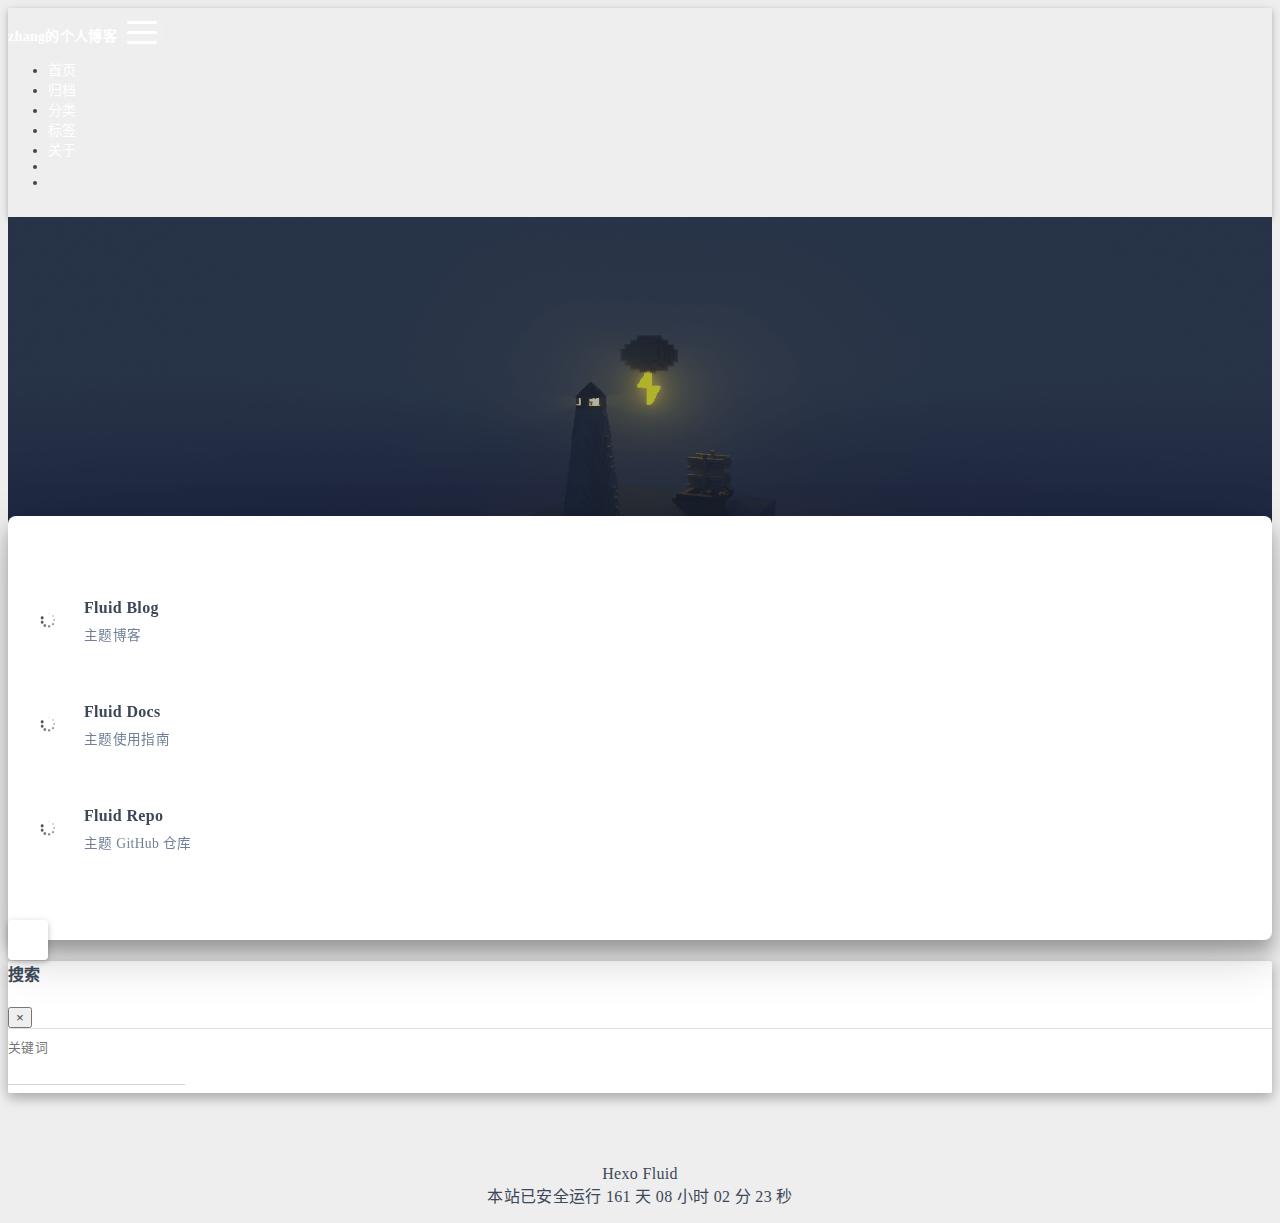
<file: links/index.html>
<!DOCTYPE html>
<html lang="zh-CN" data-default-color-scheme=auto>



<head>
  <meta charset="UTF-8">

  <link rel="apple-touch-icon" sizes="76x76" href="/img/fluid.png">
  <link rel="icon" href="/img/fluid.png">
  

  <meta name="viewport" content="width=device-width, initial-scale=1.0, maximum-scale=5.0, shrink-to-fit=no">
  <meta http-equiv="x-ua-compatible" content="ie=edge">
  
  <meta name="theme-color" content="#2f4154">
  <meta name="author" content="Gggeogle">
  <meta name="keywords" content="">
  
    <meta property="og:type" content="website">
<meta property="og:title" content="友链">
<meta property="og:url" content="https://gggeogle.github.io/links/index.html">
<meta property="og:site_name" content="zhang的个人博客">
<meta property="og:locale" content="zh_CN">
<meta property="article:author" content="Gggeogle">
<meta name="twitter:card" content="summary_large_image">
  
  
  
  <title>友链 - zhang的个人博客</title>

  <link  rel="stylesheet" href="https://lib.baomitu.com/twitter-bootstrap/4.6.1/css/bootstrap.min.css" />





<!-- 主题依赖的图标库，不要自行修改 -->
<!-- Do not modify the link that theme dependent icons -->

<link rel="stylesheet" href="//at.alicdn.com/t/c/font_1749284_5i9bdhy70f8.css">



<link rel="stylesheet" href="//at.alicdn.com/t/c/font_1736178_k526ubmyhba.css">


<link  rel="stylesheet" href="/css/main.css" />


  <link id="highlight-css" rel="stylesheet" href="/css/highlight.css" />
  
    <link id="highlight-css-dark" rel="stylesheet" href="/css/highlight-dark.css" />
  




  <script id="fluid-configs">
    var Fluid = window.Fluid || {};
    Fluid.ctx = Object.assign({}, Fluid.ctx)
    var CONFIG = {"hostname":"gggeogle.github.io","root":"/","version":"1.9.8","typing":{"enable":true,"typeSpeed":70,"cursorChar":"_","loop":false,"scope":[]},"anchorjs":{"enable":true,"element":"h1,h2,h3,h4,h5,h6","placement":"left","visible":"hover","icon":""},"progressbar":{"enable":true,"height_px":3,"color":"#29d","options":{"showSpinner":false,"trickleSpeed":100}},"code_language":{"enable":true,"default":"TEXT"},"copy_btn":true,"image_caption":{"enable":true},"image_zoom":{"enable":true,"img_url_replace":["",""]},"toc":{"enable":true,"placement":"right","headingSelector":"h1,h2,h3,h4,h5,h6","collapseDepth":0},"lazyload":{"enable":true,"loading_img":"/img/loading.gif","onlypost":false,"offset_factor":2},"web_analytics":{"enable":false,"follow_dnt":true,"baidu":null,"google":{"measurement_id":null},"tencent":{"sid":null,"cid":null},"leancloud":{"app_id":null,"app_key":null,"server_url":null,"path":"window.location.pathname","ignore_local":false},"umami":{"src":null,"website_id":null,"domains":null,"start_time":"2024-01-01T00:00:00.000Z","token":null,"api_server":null}},"search_path":"/local-search.xml","include_content_in_search":true};

    if (CONFIG.web_analytics.follow_dnt) {
      var dntVal = navigator.doNotTrack || window.doNotTrack || navigator.msDoNotTrack;
      Fluid.ctx.dnt = dntVal && (dntVal.startsWith('1') || dntVal.startsWith('yes') || dntVal.startsWith('on'));
    }
  </script>
  <script  src="/js/utils.js" ></script>
  <script  src="/js/color-schema.js" ></script>
  


  
<meta name="generator" content="Hexo 8.1.1"></head>


<body>
  

  <header>
    

<div class="header-inner" style="height: 60vh;">
  <nav id="navbar" class="navbar fixed-top  navbar-expand-lg navbar-dark scrolling-navbar">
  <div class="container">
    <a class="navbar-brand" href="/">
      <strong>zhang的个人博客</strong>
    </a>

    <button id="navbar-toggler-btn" class="navbar-toggler" type="button" data-toggle="collapse"
            data-target="#navbarSupportedContent"
            aria-controls="navbarSupportedContent" aria-expanded="false" aria-label="Toggle navigation">
      <div class="animated-icon"><span></span><span></span><span></span></div>
    </button>

    <!-- Collapsible content -->
    <div class="collapse navbar-collapse" id="navbarSupportedContent">
      <ul class="navbar-nav ml-auto text-center">
        
          
          
          
          
            <li class="nav-item">
              <a class="nav-link" href="/" target="_self">
                <i class="iconfont icon-home-fill"></i>
                <span>首页</span>
              </a>
            </li>
          
        
          
          
          
          
            <li class="nav-item">
              <a class="nav-link" href="/archives/" target="_self">
                <i class="iconfont icon-archive-fill"></i>
                <span>归档</span>
              </a>
            </li>
          
        
          
          
          
          
            <li class="nav-item">
              <a class="nav-link" href="/categories/" target="_self">
                <i class="iconfont icon-category-fill"></i>
                <span>分类</span>
              </a>
            </li>
          
        
          
          
          
          
            <li class="nav-item">
              <a class="nav-link" href="/tags/" target="_self">
                <i class="iconfont icon-tags-fill"></i>
                <span>标签</span>
              </a>
            </li>
          
        
          
          
          
          
            <li class="nav-item">
              <a class="nav-link" href="/about/" target="_self">
                <i class="iconfont icon-user-fill"></i>
                <span>关于</span>
              </a>
            </li>
          
        
        
          <li class="nav-item" id="search-btn">
            <a class="nav-link" target="_self" href="javascript:;" data-toggle="modal" data-target="#modalSearch" aria-label="Search">
              <i class="iconfont icon-search"></i>
            </a>
          </li>
          
        
        
          <li class="nav-item" id="color-toggle-btn">
            <a class="nav-link" target="_self" href="javascript:;" aria-label="Color Toggle">
              <i class="iconfont icon-dark" id="color-toggle-icon"></i>
            </a>
          </li>
        
      </ul>
    </div>
  </div>
</nav>

  

<div id="banner" class="banner" parallax=true
     style="background: url('/img/default.png') no-repeat center center; background-size: cover;">
  <div class="full-bg-img">
    <div class="mask flex-center" style="background-color: rgba(0, 0, 0, 0.3)">
      <div class="banner-text text-center fade-in-up">
        <div class="h2">
          
            <span id="subtitle" data-typed-text="友情链接"></span>
          
        </div>

        
      </div>

      
    </div>
  </div>
</div>

</div>

  </header>

  <main>
    
      <div class="container nopadding-x-md">
        <div id="board"
          >
          
          <div class="container">
            <div class="row">
              <div class="col-12 col-md-10 m-auto">
                

<div class="row links">
  
    
    <div class="card col-lg-4 col-md-6 col-sm-12">
      <a href="https://hexo.fluid-dev.com/" class="card-body hover-with-bg" target="_blank" rel="noopener">
        <div class="card-content">
          
            <div class="link-avatar my-auto">
              <img src="/img/favicon.png" srcset="/img/loading.gif" lazyload alt="Fluid Blog"
                   onerror="this.onerror=null; this.src=this.srcset='/img/avatar.png'"/>
            </div>
          
          <div class="link-text">
            <div class="link-title">Fluid Blog</div>
            <div class="link-intro">主题博客</div>
          </div>
        </div>
      </a>
    </div>
  
    
    <div class="card col-lg-4 col-md-6 col-sm-12">
      <a href="https://hexo.fluid-dev.com/docs/" class="card-body hover-with-bg" target="_blank" rel="noopener">
        <div class="card-content">
          
            <div class="link-avatar my-auto">
              <img src="/img/favicon.png" srcset="/img/loading.gif" lazyload alt="Fluid Docs"
                   onerror="this.onerror=null; this.src=this.srcset='/img/avatar.png'"/>
            </div>
          
          <div class="link-text">
            <div class="link-title">Fluid Docs</div>
            <div class="link-intro">主题使用指南</div>
          </div>
        </div>
      </a>
    </div>
  
    
    <div class="card col-lg-4 col-md-6 col-sm-12">
      <a href="https://github.com/fluid-dev/hexo-theme-fluid" class="card-body hover-with-bg" target="_blank" rel="noopener">
        <div class="card-content">
          
            <div class="link-avatar my-auto">
              <img src="/img/favicon.png" srcset="/img/loading.gif" lazyload alt="Fluid Repo"
                   onerror="this.onerror=null; this.src=this.srcset='/img/avatar.png'"/>
            </div>
          
          <div class="link-text">
            <div class="link-title">Fluid Repo</div>
            <div class="link-intro">主题 GitHub 仓库</div>
          </div>
        </div>
      </a>
    </div>
  
</div>





              </div>
            </div>
          </div>
        </div>
      </div>
    

    
      <a id="scroll-top-button" aria-label="TOP" href="#" role="button">
        <i class="iconfont icon-arrowup" aria-hidden="true"></i>
      </a>
    

    
      <div class="modal fade" id="modalSearch" tabindex="-1" role="dialog" aria-labelledby="ModalLabel"
     aria-hidden="true">
  <div class="modal-dialog modal-dialog-scrollable modal-lg" role="document">
    <div class="modal-content">
      <div class="modal-header text-center">
        <h4 class="modal-title w-100 font-weight-bold">搜索</h4>
        <button type="button" id="local-search-close" class="close" data-dismiss="modal" aria-label="Close">
          <span aria-hidden="true">&times;</span>
        </button>
      </div>
      <div class="modal-body mx-3">
        <div class="md-form mb-5">
          <input type="text" id="local-search-input" class="form-control validate">
          <label data-error="x" data-success="v" for="local-search-input">关键词</label>
        </div>
        <div class="list-group" id="local-search-result"></div>
      </div>
    </div>
  </div>
</div>

    

    
  </main>

  <footer>
    <div class="footer-inner">
  
    <div class="footer-content">
       <a href="https://hexo.io" target="_blank" rel="nofollow noopener"><span>Hexo</span></a> <i class="iconfont icon-love"></i> <a href="https://github.com/fluid-dev/hexo-theme-fluid" target="_blank" rel="nofollow noopener"><span>Fluid</span></a> <div> <span id="timeDate">载入天数...</span> <span id="times">载入时分秒...</span> <script src="/js/duration.js"></script> </div> 
    </div>
  
  
  
</div>

  </footer>

  <!-- Scripts -->
  
  <script  src="https://lib.baomitu.com/nprogress/0.2.0/nprogress.min.js" ></script>
  <link  rel="stylesheet" href="https://lib.baomitu.com/nprogress/0.2.0/nprogress.min.css" />

  <script>
    NProgress.configure({"showSpinner":false,"trickleSpeed":100})
    NProgress.start()
    window.addEventListener('load', function() {
      NProgress.done();
    })
  </script>


<script  src="https://lib.baomitu.com/jquery/3.6.4/jquery.min.js" ></script>
<script  src="https://lib.baomitu.com/twitter-bootstrap/4.6.1/js/bootstrap.min.js" ></script>
<script  src="/js/events.js" ></script>
<script  src="/js/plugins.js" ></script>


  <script  src="https://lib.baomitu.com/typed.js/2.0.12/typed.min.js" ></script>
  <script>
    (function (window, document) {
      var typing = Fluid.plugins.typing;
      var subtitle = document.getElementById('subtitle');
      if (!subtitle || !typing) {
        return;
      }
      var text = subtitle.getAttribute('data-typed-text');
      
        typing(text);
      
    })(window, document);
  </script>




  
    <script  src="/js/img-lazyload.js" ></script>
  




  <script  src="/js/local-search.js" ></script>





<!-- 主题的启动项，将它保持在最底部 -->
<!-- the boot of the theme, keep it at the bottom -->
<script  src="/js/boot.js" ></script>


  

  <noscript>
    <div class="noscript-warning">博客在允许 JavaScript 运行的环境下浏览效果更佳</div>
  </noscript>
</body>
</html>
</file>
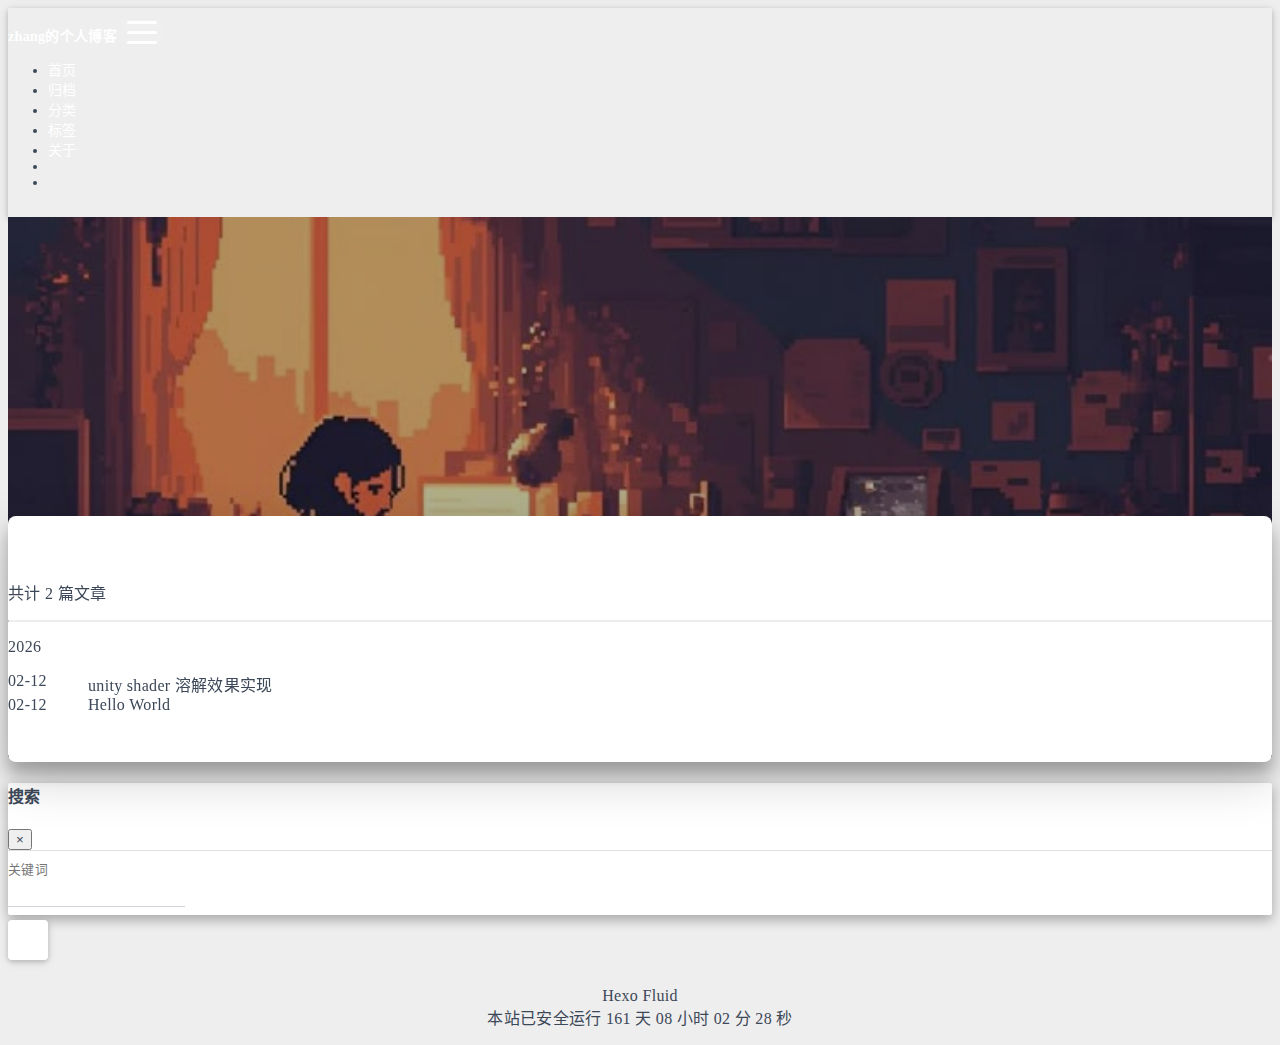
<file: archives/2026/index.html>
<!DOCTYPE html>
<html lang="zh-CN" data-default-color-scheme=auto>



<head>
  <meta charset="UTF-8">

  <link rel="apple-touch-icon" sizes="76x76" href="/img/fluid.png">
  <link rel="icon" href="/img/fluid.png">
  

  <meta name="viewport" content="width=device-width, initial-scale=1.0, maximum-scale=5.0, shrink-to-fit=no">
  <meta http-equiv="x-ua-compatible" content="ie=edge">
  
  <meta name="theme-color" content="#2f4154">
  <meta name="author" content="Gggeogle">
  <meta name="keywords" content="">
  
    <meta property="og:type" content="website">
<meta property="og:title" content="归档">
<meta property="og:url" content="https://gggeogle.github.io/archives/2026/index.html">
<meta property="og:site_name" content="zhang的个人博客">
<meta property="og:locale" content="zh_CN">
<meta property="article:author" content="Gggeogle">
<meta name="twitter:card" content="summary_large_image">
  
  
  
  <title>归档 - zhang的个人博客</title>

  <link  rel="stylesheet" href="https://lib.baomitu.com/twitter-bootstrap/4.6.1/css/bootstrap.min.css" />





<!-- 主题依赖的图标库，不要自行修改 -->
<!-- Do not modify the link that theme dependent icons -->

<link rel="stylesheet" href="//at.alicdn.com/t/c/font_1749284_5i9bdhy70f8.css">



<link rel="stylesheet" href="//at.alicdn.com/t/c/font_1736178_k526ubmyhba.css">


<link  rel="stylesheet" href="/css/main.css" />


  <link id="highlight-css" rel="stylesheet" href="/css/highlight.css" />
  
    <link id="highlight-css-dark" rel="stylesheet" href="/css/highlight-dark.css" />
  




  <script id="fluid-configs">
    var Fluid = window.Fluid || {};
    Fluid.ctx = Object.assign({}, Fluid.ctx)
    var CONFIG = {"hostname":"gggeogle.github.io","root":"/","version":"1.9.8","typing":{"enable":true,"typeSpeed":70,"cursorChar":"_","loop":false,"scope":[]},"anchorjs":{"enable":true,"element":"h1,h2,h3,h4,h5,h6","placement":"left","visible":"hover","icon":""},"progressbar":{"enable":true,"height_px":3,"color":"#29d","options":{"showSpinner":false,"trickleSpeed":100}},"code_language":{"enable":true,"default":"TEXT"},"copy_btn":true,"image_caption":{"enable":true},"image_zoom":{"enable":true,"img_url_replace":["",""]},"toc":{"enable":true,"placement":"right","headingSelector":"h1,h2,h3,h4,h5,h6","collapseDepth":0},"lazyload":{"enable":true,"loading_img":"/img/loading.gif","onlypost":false,"offset_factor":2},"web_analytics":{"enable":false,"follow_dnt":true,"baidu":null,"google":{"measurement_id":null},"tencent":{"sid":null,"cid":null},"leancloud":{"app_id":null,"app_key":null,"server_url":null,"path":"window.location.pathname","ignore_local":false},"umami":{"src":null,"website_id":null,"domains":null,"start_time":"2024-01-01T00:00:00.000Z","token":null,"api_server":null}},"search_path":"/local-search.xml","include_content_in_search":true};

    if (CONFIG.web_analytics.follow_dnt) {
      var dntVal = navigator.doNotTrack || window.doNotTrack || navigator.msDoNotTrack;
      Fluid.ctx.dnt = dntVal && (dntVal.startsWith('1') || dntVal.startsWith('yes') || dntVal.startsWith('on'));
    }
  </script>
  <script  src="/js/utils.js" ></script>
  <script  src="/js/color-schema.js" ></script>
  


  
<meta name="generator" content="Hexo 8.1.1"></head>


<body>
  

  <header>
    

<div class="header-inner" style="height: 60vh;">
  <nav id="navbar" class="navbar fixed-top  navbar-expand-lg navbar-dark scrolling-navbar">
  <div class="container">
    <a class="navbar-brand" href="/">
      <strong>zhang的个人博客</strong>
    </a>

    <button id="navbar-toggler-btn" class="navbar-toggler" type="button" data-toggle="collapse"
            data-target="#navbarSupportedContent"
            aria-controls="navbarSupportedContent" aria-expanded="false" aria-label="Toggle navigation">
      <div class="animated-icon"><span></span><span></span><span></span></div>
    </button>

    <!-- Collapsible content -->
    <div class="collapse navbar-collapse" id="navbarSupportedContent">
      <ul class="navbar-nav ml-auto text-center">
        
          
          
          
          
            <li class="nav-item">
              <a class="nav-link" href="/" target="_self">
                <i class="iconfont icon-home-fill"></i>
                <span>首页</span>
              </a>
            </li>
          
        
          
          
          
          
            <li class="nav-item">
              <a class="nav-link" href="/archives/" target="_self">
                <i class="iconfont icon-archive-fill"></i>
                <span>归档</span>
              </a>
            </li>
          
        
          
          
          
          
            <li class="nav-item">
              <a class="nav-link" href="/categories/" target="_self">
                <i class="iconfont icon-category-fill"></i>
                <span>分类</span>
              </a>
            </li>
          
        
          
          
          
          
            <li class="nav-item">
              <a class="nav-link" href="/tags/" target="_self">
                <i class="iconfont icon-tags-fill"></i>
                <span>标签</span>
              </a>
            </li>
          
        
          
          
          
          
            <li class="nav-item">
              <a class="nav-link" href="/about/" target="_self">
                <i class="iconfont icon-user-fill"></i>
                <span>关于</span>
              </a>
            </li>
          
        
        
          <li class="nav-item" id="search-btn">
            <a class="nav-link" target="_self" href="javascript:;" data-toggle="modal" data-target="#modalSearch" aria-label="Search">
              <i class="iconfont icon-search"></i>
            </a>
          </li>
          
        
        
          <li class="nav-item" id="color-toggle-btn">
            <a class="nav-link" target="_self" href="javascript:;" aria-label="Color Toggle">
              <i class="iconfont icon-dark" id="color-toggle-icon"></i>
            </a>
          </li>
        
      </ul>
    </div>
  </div>
</nav>

  

<div id="banner" class="banner" parallax=true
     style="background: url('/img/default03.jpg') no-repeat center center; background-size: cover;">
  <div class="full-bg-img">
    <div class="mask flex-center" style="background-color: rgba(0, 0, 0, 0.3)">
      <div class="banner-text text-center fade-in-up">
        <div class="h2">
          
            <span id="subtitle" data-typed-text="归档"></span>
          
        </div>

        
      </div>

      
    </div>
  </div>
</div>

</div>

  </header>

  <main>
    
      <div class="container nopadding-x-md">
        <div id="board"
          >
          
          <div class="container">
            <div class="row">
              <div class="col-12 col-md-10 m-auto">
                

<div class="list-group">
  <p class="h4">共计 2 篇文章</p>
  <hr>
  
  
    
      
      <p class="h5">2026</p>
    
    <a href="/2026/02/12/Unity%20Shader--URP%E7%AE%A1%E7%BA%BF%E7%9A%84%E7%AE%80%E5%8D%95%E6%BA%B6%E8%A7%A3%E6%95%88%E6%9E%9C/" class="list-group-item list-group-item-action">
      <time>02-12</time>
      <div class="list-group-item-title">unity shader 溶解效果实现</div>
    </a>
  
    
    <a href="/2026/02/12/hello-world/" class="list-group-item list-group-item-action">
      <time>02-12</time>
      <div class="list-group-item-title">Hello World</div>
    </a>
  
</div>





              </div>
            </div>
          </div>
        </div>
      </div>
    

    
      <a id="scroll-top-button" aria-label="TOP" href="#" role="button">
        <i class="iconfont icon-arrowup" aria-hidden="true"></i>
      </a>
    

    
      <div class="modal fade" id="modalSearch" tabindex="-1" role="dialog" aria-labelledby="ModalLabel"
     aria-hidden="true">
  <div class="modal-dialog modal-dialog-scrollable modal-lg" role="document">
    <div class="modal-content">
      <div class="modal-header text-center">
        <h4 class="modal-title w-100 font-weight-bold">搜索</h4>
        <button type="button" id="local-search-close" class="close" data-dismiss="modal" aria-label="Close">
          <span aria-hidden="true">&times;</span>
        </button>
      </div>
      <div class="modal-body mx-3">
        <div class="md-form mb-5">
          <input type="text" id="local-search-input" class="form-control validate">
          <label data-error="x" data-success="v" for="local-search-input">关键词</label>
        </div>
        <div class="list-group" id="local-search-result"></div>
      </div>
    </div>
  </div>
</div>

    

    
  </main>

  <footer>
    <div class="footer-inner">
  
    <div class="footer-content">
       <a href="https://hexo.io" target="_blank" rel="nofollow noopener"><span>Hexo</span></a> <i class="iconfont icon-love"></i> <a href="https://github.com/fluid-dev/hexo-theme-fluid" target="_blank" rel="nofollow noopener"><span>Fluid</span></a> <div> <span id="timeDate">载入天数...</span> <span id="times">载入时分秒...</span> <script src="/js/duration.js"></script> </div> 
    </div>
  
  
  
</div>

  </footer>

  <!-- Scripts -->
  
  <script  src="https://lib.baomitu.com/nprogress/0.2.0/nprogress.min.js" ></script>
  <link  rel="stylesheet" href="https://lib.baomitu.com/nprogress/0.2.0/nprogress.min.css" />

  <script>
    NProgress.configure({"showSpinner":false,"trickleSpeed":100})
    NProgress.start()
    window.addEventListener('load', function() {
      NProgress.done();
    })
  </script>


<script  src="https://lib.baomitu.com/jquery/3.6.4/jquery.min.js" ></script>
<script  src="https://lib.baomitu.com/twitter-bootstrap/4.6.1/js/bootstrap.min.js" ></script>
<script  src="/js/events.js" ></script>
<script  src="/js/plugins.js" ></script>


  <script  src="https://lib.baomitu.com/typed.js/2.0.12/typed.min.js" ></script>
  <script>
    (function (window, document) {
      var typing = Fluid.plugins.typing;
      var subtitle = document.getElementById('subtitle');
      if (!subtitle || !typing) {
        return;
      }
      var text = subtitle.getAttribute('data-typed-text');
      
        typing(text);
      
    })(window, document);
  </script>




  
    <script  src="/js/img-lazyload.js" ></script>
  




  <script  src="/js/local-search.js" ></script>





<!-- 主题的启动项，将它保持在最底部 -->
<!-- the boot of the theme, keep it at the bottom -->
<script  src="/js/boot.js" ></script>


  

  <noscript>
    <div class="noscript-warning">博客在允许 JavaScript 运行的环境下浏览效果更佳</div>
  </noscript>
</body>
</html>
</file>
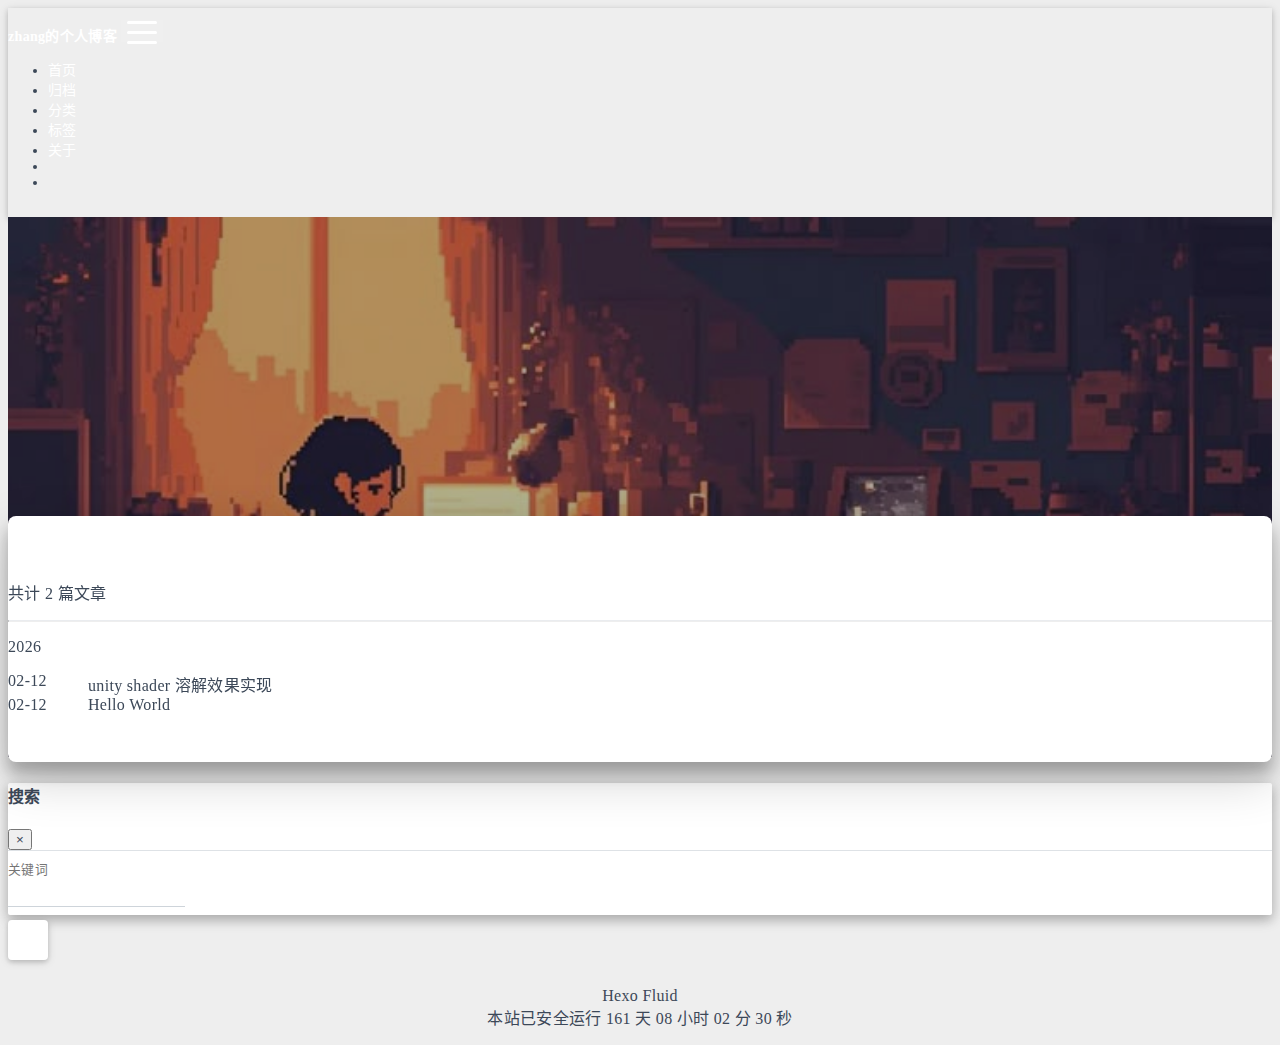
<file: archives/2026/02/index.html>
<!DOCTYPE html>
<html lang="zh-CN" data-default-color-scheme=auto>



<head>
  <meta charset="UTF-8">

  <link rel="apple-touch-icon" sizes="76x76" href="/img/fluid.png">
  <link rel="icon" href="/img/fluid.png">
  

  <meta name="viewport" content="width=device-width, initial-scale=1.0, maximum-scale=5.0, shrink-to-fit=no">
  <meta http-equiv="x-ua-compatible" content="ie=edge">
  
  <meta name="theme-color" content="#2f4154">
  <meta name="author" content="Gggeogle">
  <meta name="keywords" content="">
  
    <meta property="og:type" content="website">
<meta property="og:title" content="归档">
<meta property="og:url" content="https://gggeogle.github.io/archives/2026/02/index.html">
<meta property="og:site_name" content="zhang的个人博客">
<meta property="og:locale" content="zh_CN">
<meta property="article:author" content="Gggeogle">
<meta name="twitter:card" content="summary_large_image">
  
  
  
  <title>归档 - zhang的个人博客</title>

  <link  rel="stylesheet" href="https://lib.baomitu.com/twitter-bootstrap/4.6.1/css/bootstrap.min.css" />





<!-- 主题依赖的图标库，不要自行修改 -->
<!-- Do not modify the link that theme dependent icons -->

<link rel="stylesheet" href="//at.alicdn.com/t/c/font_1749284_5i9bdhy70f8.css">



<link rel="stylesheet" href="//at.alicdn.com/t/c/font_1736178_k526ubmyhba.css">


<link  rel="stylesheet" href="/css/main.css" />


  <link id="highlight-css" rel="stylesheet" href="/css/highlight.css" />
  
    <link id="highlight-css-dark" rel="stylesheet" href="/css/highlight-dark.css" />
  




  <script id="fluid-configs">
    var Fluid = window.Fluid || {};
    Fluid.ctx = Object.assign({}, Fluid.ctx)
    var CONFIG = {"hostname":"gggeogle.github.io","root":"/","version":"1.9.8","typing":{"enable":true,"typeSpeed":70,"cursorChar":"_","loop":false,"scope":[]},"anchorjs":{"enable":true,"element":"h1,h2,h3,h4,h5,h6","placement":"left","visible":"hover","icon":""},"progressbar":{"enable":true,"height_px":3,"color":"#29d","options":{"showSpinner":false,"trickleSpeed":100}},"code_language":{"enable":true,"default":"TEXT"},"copy_btn":true,"image_caption":{"enable":true},"image_zoom":{"enable":true,"img_url_replace":["",""]},"toc":{"enable":true,"placement":"right","headingSelector":"h1,h2,h3,h4,h5,h6","collapseDepth":0},"lazyload":{"enable":true,"loading_img":"/img/loading.gif","onlypost":false,"offset_factor":2},"web_analytics":{"enable":false,"follow_dnt":true,"baidu":null,"google":{"measurement_id":null},"tencent":{"sid":null,"cid":null},"leancloud":{"app_id":null,"app_key":null,"server_url":null,"path":"window.location.pathname","ignore_local":false},"umami":{"src":null,"website_id":null,"domains":null,"start_time":"2024-01-01T00:00:00.000Z","token":null,"api_server":null}},"search_path":"/local-search.xml","include_content_in_search":true};

    if (CONFIG.web_analytics.follow_dnt) {
      var dntVal = navigator.doNotTrack || window.doNotTrack || navigator.msDoNotTrack;
      Fluid.ctx.dnt = dntVal && (dntVal.startsWith('1') || dntVal.startsWith('yes') || dntVal.startsWith('on'));
    }
  </script>
  <script  src="/js/utils.js" ></script>
  <script  src="/js/color-schema.js" ></script>
  


  
<meta name="generator" content="Hexo 8.1.1"></head>


<body>
  

  <header>
    

<div class="header-inner" style="height: 60vh;">
  <nav id="navbar" class="navbar fixed-top  navbar-expand-lg navbar-dark scrolling-navbar">
  <div class="container">
    <a class="navbar-brand" href="/">
      <strong>zhang的个人博客</strong>
    </a>

    <button id="navbar-toggler-btn" class="navbar-toggler" type="button" data-toggle="collapse"
            data-target="#navbarSupportedContent"
            aria-controls="navbarSupportedContent" aria-expanded="false" aria-label="Toggle navigation">
      <div class="animated-icon"><span></span><span></span><span></span></div>
    </button>

    <!-- Collapsible content -->
    <div class="collapse navbar-collapse" id="navbarSupportedContent">
      <ul class="navbar-nav ml-auto text-center">
        
          
          
          
          
            <li class="nav-item">
              <a class="nav-link" href="/" target="_self">
                <i class="iconfont icon-home-fill"></i>
                <span>首页</span>
              </a>
            </li>
          
        
          
          
          
          
            <li class="nav-item">
              <a class="nav-link" href="/archives/" target="_self">
                <i class="iconfont icon-archive-fill"></i>
                <span>归档</span>
              </a>
            </li>
          
        
          
          
          
          
            <li class="nav-item">
              <a class="nav-link" href="/categories/" target="_self">
                <i class="iconfont icon-category-fill"></i>
                <span>分类</span>
              </a>
            </li>
          
        
          
          
          
          
            <li class="nav-item">
              <a class="nav-link" href="/tags/" target="_self">
                <i class="iconfont icon-tags-fill"></i>
                <span>标签</span>
              </a>
            </li>
          
        
          
          
          
          
            <li class="nav-item">
              <a class="nav-link" href="/about/" target="_self">
                <i class="iconfont icon-user-fill"></i>
                <span>关于</span>
              </a>
            </li>
          
        
        
          <li class="nav-item" id="search-btn">
            <a class="nav-link" target="_self" href="javascript:;" data-toggle="modal" data-target="#modalSearch" aria-label="Search">
              <i class="iconfont icon-search"></i>
            </a>
          </li>
          
        
        
          <li class="nav-item" id="color-toggle-btn">
            <a class="nav-link" target="_self" href="javascript:;" aria-label="Color Toggle">
              <i class="iconfont icon-dark" id="color-toggle-icon"></i>
            </a>
          </li>
        
      </ul>
    </div>
  </div>
</nav>

  

<div id="banner" class="banner" parallax=true
     style="background: url('/img/default03.jpg') no-repeat center center; background-size: cover;">
  <div class="full-bg-img">
    <div class="mask flex-center" style="background-color: rgba(0, 0, 0, 0.3)">
      <div class="banner-text text-center fade-in-up">
        <div class="h2">
          
            <span id="subtitle" data-typed-text="归档"></span>
          
        </div>

        
      </div>

      
    </div>
  </div>
</div>

</div>

  </header>

  <main>
    
      <div class="container nopadding-x-md">
        <div id="board"
          >
          
          <div class="container">
            <div class="row">
              <div class="col-12 col-md-10 m-auto">
                

<div class="list-group">
  <p class="h4">共计 2 篇文章</p>
  <hr>
  
  
    
      
      <p class="h5">2026</p>
    
    <a href="/2026/02/12/Unity%20Shader--URP%E7%AE%A1%E7%BA%BF%E7%9A%84%E7%AE%80%E5%8D%95%E6%BA%B6%E8%A7%A3%E6%95%88%E6%9E%9C/" class="list-group-item list-group-item-action">
      <time>02-12</time>
      <div class="list-group-item-title">unity shader 溶解效果实现</div>
    </a>
  
    
    <a href="/2026/02/12/hello-world/" class="list-group-item list-group-item-action">
      <time>02-12</time>
      <div class="list-group-item-title">Hello World</div>
    </a>
  
</div>





              </div>
            </div>
          </div>
        </div>
      </div>
    

    
      <a id="scroll-top-button" aria-label="TOP" href="#" role="button">
        <i class="iconfont icon-arrowup" aria-hidden="true"></i>
      </a>
    

    
      <div class="modal fade" id="modalSearch" tabindex="-1" role="dialog" aria-labelledby="ModalLabel"
     aria-hidden="true">
  <div class="modal-dialog modal-dialog-scrollable modal-lg" role="document">
    <div class="modal-content">
      <div class="modal-header text-center">
        <h4 class="modal-title w-100 font-weight-bold">搜索</h4>
        <button type="button" id="local-search-close" class="close" data-dismiss="modal" aria-label="Close">
          <span aria-hidden="true">&times;</span>
        </button>
      </div>
      <div class="modal-body mx-3">
        <div class="md-form mb-5">
          <input type="text" id="local-search-input" class="form-control validate">
          <label data-error="x" data-success="v" for="local-search-input">关键词</label>
        </div>
        <div class="list-group" id="local-search-result"></div>
      </div>
    </div>
  </div>
</div>

    

    
  </main>

  <footer>
    <div class="footer-inner">
  
    <div class="footer-content">
       <a href="https://hexo.io" target="_blank" rel="nofollow noopener"><span>Hexo</span></a> <i class="iconfont icon-love"></i> <a href="https://github.com/fluid-dev/hexo-theme-fluid" target="_blank" rel="nofollow noopener"><span>Fluid</span></a> <div> <span id="timeDate">载入天数...</span> <span id="times">载入时分秒...</span> <script src="/js/duration.js"></script> </div> 
    </div>
  
  
  
</div>

  </footer>

  <!-- Scripts -->
  
  <script  src="https://lib.baomitu.com/nprogress/0.2.0/nprogress.min.js" ></script>
  <link  rel="stylesheet" href="https://lib.baomitu.com/nprogress/0.2.0/nprogress.min.css" />

  <script>
    NProgress.configure({"showSpinner":false,"trickleSpeed":100})
    NProgress.start()
    window.addEventListener('load', function() {
      NProgress.done();
    })
  </script>


<script  src="https://lib.baomitu.com/jquery/3.6.4/jquery.min.js" ></script>
<script  src="https://lib.baomitu.com/twitter-bootstrap/4.6.1/js/bootstrap.min.js" ></script>
<script  src="/js/events.js" ></script>
<script  src="/js/plugins.js" ></script>


  <script  src="https://lib.baomitu.com/typed.js/2.0.12/typed.min.js" ></script>
  <script>
    (function (window, document) {
      var typing = Fluid.plugins.typing;
      var subtitle = document.getElementById('subtitle');
      if (!subtitle || !typing) {
        return;
      }
      var text = subtitle.getAttribute('data-typed-text');
      
        typing(text);
      
    })(window, document);
  </script>




  
    <script  src="/js/img-lazyload.js" ></script>
  




  <script  src="/js/local-search.js" ></script>





<!-- 主题的启动项，将它保持在最底部 -->
<!-- the boot of the theme, keep it at the bottom -->
<script  src="/js/boot.js" ></script>


  

  <noscript>
    <div class="noscript-warning">博客在允许 JavaScript 运行的环境下浏览效果更佳</div>
  </noscript>
</body>
</html>
</file>
<file: css/main.css>
.anchorjs-link {
  text-decoration: none !important;
  transition: opacity 0.2s ease-in-out;
}
.markdown-body h1:hover > .anchorjs-link,
h2:hover > .anchorjs-link,
h3:hover > .anchorjs-link,
h4:hover > .anchorjs-link,
h5:hover > .anchorjs-link,
h6:hover > .anchorjs-link {
  opacity: 1;
}
.banner {
  height: 100%;
  position: relative;
  overflow: hidden;
  cursor: default;
}
.banner .mask {
  position: absolute;
  width: 100%;
  height: 100%;
  background-color: rgba(0,0,0,0.3);
}
.banner[parallax="true"] {
  will-change: transform;
  -webkit-transform-style: preserve-3d;
  -webkit-backface-visibility: hidden;
  transition: transform 0.05s ease-out;
}
@media (max-width: 100vh) {
  .header-inner {
    max-height: 100vw;
  }
  #board {
    margin-top: -1rem !important;
  }
}
@media (max-width: 79.99vh) {
  .scroll-down-bar {
    display: none;
  }
}
#board {
  position: relative;
  margin-top: -2rem;
  padding: 3rem 0;
  background-color: var(--board-bg-color);
  transition: background-color 0.2s ease-in-out;
  border-radius: 0.5rem;
  z-index: 3;
  -webkit-box-shadow: 0 12px 15px 0 rgba(0,0,0,0.24), 0 17px 50px 0 rgba(0,0,0,0.19);
  box-shadow: 0 12px 15px 0 rgba(0,0,0,0.24), 0 17px 50px 0 rgba(0,0,0,0.19);
}
.code-widget {
  display: inline-block;
  background-color: transparent;
  font-size: 0.75rem;
  line-height: 1;
  font-weight: bold;
  padding: 0.3rem 0.1rem 0.1rem 0.1rem;
  position: absolute;
  right: 0.45rem;
  top: 0.15rem;
  z-index: 1;
}
.code-widget-light {
  color: #999;
}
.code-widget-dark {
  color: #bababa;
}
.copy-btn {
  cursor: pointer;
  user-select: none;
  -webkit-appearance: none;
  outline: none;
}
.copy-btn > i {
  font-size: 0.75rem !important;
  font-weight: 400;
  margin-right: 0.15rem;
  opacity: 0;
  transition: opacity 0.2s ease-in-out;
}
.markdown-body pre:hover > .copy-btn > i {
  opacity: 0.9;
}
.markdown-body pre:hover > .copy-btn,
.markdown-body pre:not(:hover) > .copy-btn {
  outline: none;
}
.license-box {
  background-color: rgba(27,31,35,0.05);
  transition: background-color 0.2s ease-in-out;
  border-radius: 4px;
  font-size: 0.9rem;
  overflow: hidden;
  padding: 1.25rem;
  position: relative;
  z-index: 1;
}
.license-box .license-icon {
  position: absolute;
  top: 50%;
  left: 100%;
}
.license-box .license-icon::after {
  content: "\e8e4";
  font-size: 12.5rem;
  line-height: 1;
  opacity: 0.1;
  position: relative;
  left: -0.85em;
  bottom: 0.5em;
  z-index: -1;
}
.license-box .license-title {
  margin-bottom: 1rem;
}
.license-box .license-title div:nth-child(1) {
  line-height: 1.2;
  margin-bottom: 0.25rem;
}
.license-box .license-title div:nth-child(2) {
  color: var(--sec-text-color);
  font-size: 0.8rem;
}
.license-box .license-meta {
  align-items: center;
  display: flex;
  flex-wrap: wrap;
  justify-content: flex-start;
}
.license-box .license-meta .license-meta-item {
  align-items: center;
  justify-content: center;
  margin-right: 1.5rem;
}
.license-box .license-meta .license-meta-item div:nth-child(1) {
  color: var(--sec-text-color);
  font-size: 0.8rem;
  font-weight: normal;
}
.license-box .license-meta .license-meta-item i.iconfont {
  font-size: 1rem;
}
@media (max-width: 575px) and (min-width: 425px) {
  .license-box .license-meta .license-meta-item {
    display: flex;
    justify-content: flex-start;
    flex-wrap: wrap;
    font-size: 0.8rem;
    flex: 0 0 50%;
    max-width: 50%;
    margin-right: 0;
  }
  .license-box .license-meta .license-meta-item div:nth-child(1) {
    margin-right: 0.5rem;
  }
  .license-box .license-meta .license-meta-date {
    order: -1;
  }
}
@media (max-width: 424px) {
  .license-box::after {
    top: -65px;
  }
  .license-box .license-meta {
    flex-direction: column;
    align-items: flex-start;
  }
  .license-box .license-meta .license-meta-item {
    display: flex;
    flex-wrap: wrap;
    font-size: 0.8rem;
  }
  .license-box .license-meta .license-meta-item div:nth-child(1) {
    margin-right: 0.5rem;
  }
}
.footer-inner {
  padding: 3rem 0 1rem 0;
  text-align: center;
}
.footer-inner > div:not(:first-child) {
  margin: 0.25rem 0;
  font-size: 0.85rem;
}
.footer-inner .statistics {
  display: flex;
  flex-direction: row;
  justify-content: center;
}
.footer-inner .statistics > span {
  flex: 1;
  margin: 0 0.25rem;
}
.footer-inner .statistics > *:nth-last-child(2):first-child {
  text-align: right;
}
.footer-inner .statistics > *:nth-last-child(2):first-child ~ * {
  text-align: left;
}
.footer-inner .beian {
  display: flex;
  flex-direction: row;
  justify-content: center;
}
.footer-inner .beian > * {
  margin: 0 0.25rem;
}
.footer-inner .beian-police {
  position: relative;
  overflow: hidden;
  display: inline-flex;
  align-items: center;
  justify-content: left;
}
.footer-inner .beian-police img {
  margin-right: 3px;
  width: 1rem;
  height: 1rem;
  margin-bottom: 0.1rem;
}
@media (max-width: 424px) {
  .footer-inner .statistics {
    flex-direction: column;
  }
  .footer-inner .statistics > *:nth-last-child(2):first-child {
    text-align: center;
  }
  .footer-inner .statistics > *:nth-last-child(2):first-child ~ * {
    text-align: center;
  }
  .footer-inner .beian {
    flex-direction: column;
  }
  .footer-inner .beian .beian-police {
    justify-content: center;
  }
  .footer-inner .beian > *:nth-last-child(2):first-child {
    text-align: center;
  }
  .footer-inner .beian > *:nth-last-child(2):first-child ~ * {
    text-align: center;
  }
}
sup > a::before,
.footnote-text::before {
  display: block;
  content: "";
  margin-top: -5rem;
  height: 5rem;
  width: 1px;
  visibility: hidden;
}
sup > a::before,
.footnote-text::before {
  display: inline-block;
}
.footnote-item::before {
  display: block;
  content: "";
  margin-top: -5rem;
  height: 5rem;
  width: 1px;
  visibility: hidden;
}
.footnote-list ol {
  list-style-type: none;
  counter-reset: sectioncounter;
  padding-left: 0.5rem;
  font-size: 0.95rem;
}
.footnote-list ol li:before {
  font-family: "Helvetica Neue", monospace, "Monaco";
  content: "[" counter(sectioncounter) "]";
  counter-increment: sectioncounter;
}
.footnote-list ol li+li {
  margin-top: 0.5rem;
}
.footnote-text {
  padding-left: 0.5em;
}
.navbar {
  background-color: transparent;
  font-size: 0.875rem;
  box-shadow: 0 2px 5px 0 rgba(0,0,0,0.16), 0 2px 10px 0 rgba(0,0,0,0.12);
  -webkit-box-shadow: 0 2px 5px 0 rgba(0,0,0,0.16), 0 2px 10px 0 rgba(0,0,0,0.12);
}
.navbar .navbar-brand {
  color: var(--navbar-text-color);
}
.navbar .navbar-toggler .animated-icon span {
  background-color: var(--navbar-text-color);
}
.navbar .nav-item .nav-link {
  display: block;
  color: var(--navbar-text-color);
  transition: color 0.2s ease-in-out, background-color 0.2s ease-in-out;
}
.navbar .nav-item .nav-link:hover {
  color: var(--link-hover-color);
}
.navbar .nav-item .nav-link:focus {
  color: var(--navbar-text-color);
}
.navbar .nav-item .nav-link i {
  font-size: 0.875rem;
  line-height: inherit;
}
.navbar .nav-item .nav-link i:only-child {
  margin: 0 0.2rem;
}
.navbar .navbar-toggler {
  border-width: 0;
  outline: 0;
}
.navbar.scrolling-navbar {
  will-change: background, padding;
  -webkit-transition: background 0.5s ease-in-out, padding 0.5s ease-in-out;
  transition: background 0.5s ease-in-out, padding 0.5s ease-in-out;
}
@media (min-width: 600px) {
  .navbar.scrolling-navbar {
    padding-top: 12px;
    padding-bottom: 12px;
  }
  .navbar.scrolling-navbar .navbar-nav > li {
    -webkit-transition-duration: 1s;
    transition-duration: 1s;
  }
}
.navbar.scrolling-navbar.top-nav-collapse {
  padding-top: 5px;
  padding-bottom: 5px;
}
.navbar .dropdown-menu {
  font-size: 0.875rem;
  color: var(--navbar-text-color);
  background-color: rgba(0,0,0,0.3);
  border: none;
  min-width: 8rem;
  -webkit-transition: background 0.5s ease-in-out, padding 0.5s ease-in-out;
  transition: background 0.5s ease-in-out, padding 0.5s ease-in-out;
}
@media (max-width: 991.98px) {
  .navbar .dropdown-menu {
    text-align: center;
  }
}
.navbar .dropdown-item {
  color: var(--navbar-text-color);
}
.navbar .dropdown-item:hover,
.navbar .dropdown-item:focus {
  color: var(--link-hover-color);
  background-color: rgba(0,0,0,0.1);
}
@media (min-width: 992px) {
  .navbar .dropdown:hover > .dropdown-menu {
    display: block;
  }
  .navbar .dropdown > .dropdown-toggle:active {
    pointer-events: none;
  }
  .navbar .dropdown-menu {
    top: 95%;
  }
}
.navbar .animated-icon {
  width: 30px;
  height: 20px;
  position: relative;
  margin: 0;
  -webkit-transform: rotate(0deg);
  -moz-transform: rotate(0deg);
  -o-transform: rotate(0deg);
  transform: rotate(0deg);
  -webkit-transition: 0.5s ease-in-out;
  -moz-transition: 0.5s ease-in-out;
  -o-transition: 0.5s ease-in-out;
  transition: 0.5s ease-in-out;
  cursor: pointer;
}
.navbar .animated-icon span {
  display: block;
  position: absolute;
  height: 3px;
  width: 100%;
  border-radius: 9px;
  opacity: 1;
  left: 0;
  -webkit-transform: rotate(0deg);
  -moz-transform: rotate(0deg);
  -o-transform: rotate(0deg);
  transform: rotate(0deg);
  -webkit-transition: 0.25s ease-in-out;
  -moz-transition: 0.25s ease-in-out;
  -o-transition: 0.25s ease-in-out;
  transition: 0.25s ease-in-out;
  background: #fff;
}
.navbar .animated-icon span:nth-child(1) {
  top: 0;
}
.navbar .animated-icon span:nth-child(2) {
  top: 10px;
}
.navbar .animated-icon span:nth-child(3) {
  top: 20px;
}
.navbar .animated-icon.open span:nth-child(1) {
  top: 11px;
  -webkit-transform: rotate(135deg);
  -moz-transform: rotate(135deg);
  -o-transform: rotate(135deg);
  transform: rotate(135deg);
}
.navbar .animated-icon.open span:nth-child(2) {
  opacity: 0;
  left: -60px;
}
.navbar .animated-icon.open span:nth-child(3) {
  top: 11px;
  -webkit-transform: rotate(-135deg);
  -moz-transform: rotate(-135deg);
  -o-transform: rotate(-135deg);
  transform: rotate(-135deg);
}
@supports (-webkit-backdrop-filter: blur(3px)) or (backdrop-filter: blur(3px)) {
  .navbar .dropdown-collapse,
  .top-nav-collapse,
  .navbar-col-show {
    background: rgba(47,65,84,0.7);
    -webkit-backdrop-filter: blur(3px);
    backdrop-filter: blur(3px);
  }
}
@supports not ((-webkit-backdrop-filter: blur(3px)) or (backdrop-filter: blur(3px))) {
  .navbar .dropdown-collapse,
  .top-nav-collapse,
  .navbar-col-show {
    background: #2f4154;
  }
}
@media (max-width: 767px) {
  .navbar {
    font-size: 1rem;
    line-height: 2.5rem;
  }
}
.banner-text {
  color: var(--subtitle-color);
  max-width: calc(960px - 6rem);
  width: 80%;
  overflow-wrap: break-word;
}
.banner-text .typed-cursor {
  margin: 0 0.2rem;
}
@media (max-width: 767px) {
  #subtitle,
  .typed-cursor {
    font-size: 1.5rem;
  }
}
@media (max-width: 575px) {
  .banner-text {
    font-size: 0.9rem;
  }
  #subtitle,
  .typed-cursor {
    font-size: 1.35rem;
  }
}
.modal-dialog .modal-content {
  background-color: var(--board-bg-color);
  border: 0;
  border-radius: 0.125rem;
  -webkit-box-shadow: 0 5px 11px 0 rgba(0,0,0,0.18), 0 4px 15px 0 rgba(0,0,0,0.15);
  box-shadow: 0 5px 11px 0 rgba(0,0,0,0.18), 0 4px 15px 0 rgba(0,0,0,0.15);
}
.modal-dialog .modal-content .modal-header {
  border-bottom-color: var(--line-color);
  transition: border-bottom-color 0.2s ease-in-out;
}
.close {
  color: var(--text-color);
}
.close:hover {
  color: var(--link-hover-color);
}
.close:focus {
  outline: 0;
}
.modal-dialog .modal-content .modal-header {
  border-top-left-radius: 0.125rem;
  border-top-right-radius: 0.125rem;
  border-bottom: 1px solid #dee2e6;
}
.md-form {
  position: relative;
  margin-top: 1.5rem;
  margin-bottom: 1.5rem;
}
.md-form input[type] {
  -webkit-box-sizing: content-box;
  box-sizing: content-box;
  background-color: transparent;
  border: none;
  border-bottom: 1px solid #ced4da;
  border-radius: 0;
  outline: none;
  -webkit-box-shadow: none;
  box-shadow: none;
  transition: border-color 0.15s ease-in-out, box-shadow 0.15s ease-in-out, -webkit-box-shadow 0.15s ease-in-out;
}
.md-form input[type]:focus:not([readonly]) {
  border-bottom: 1px solid #4285f4;
  -webkit-box-shadow: 0 1px 0 0 #4285f4;
  box-shadow: 0 1px 0 0 #4285f4;
}
.md-form input[type]:focus:not([readonly]) + label {
  color: #4285f4;
}
.md-form input[type].valid,
.md-form input[type]:focus.valid {
  border-bottom: 1px solid #00c851;
  -webkit-box-shadow: 0 1px 0 0 #00c851;
  box-shadow: 0 1px 0 0 #00c851;
}
.md-form input[type].valid + label,
.md-form input[type]:focus.valid + label {
  color: #00c851;
}
.md-form input[type].invalid,
.md-form input[type]:focus.invalid {
  border-bottom: 1px solid #f44336;
  -webkit-box-shadow: 0 1px 0 0 #f44336;
  box-shadow: 0 1px 0 0 #f44336;
}
.md-form input[type].invalid + label,
.md-form input[type]:focus.invalid + label {
  color: #f44336;
}
.md-form input[type].validate {
  margin-bottom: 2.5rem;
}
.md-form input[type].form-control {
  height: auto;
  padding: 0.6rem 0 0.4rem 0;
  margin: 0 0 0.5rem 0;
  color: var(--text-color);
  background-color: transparent;
  border-radius: 0;
}
.md-form label {
  font-size: 0.8rem;
  position: absolute;
  top: -1rem;
  left: 0;
  color: #757575;
  cursor: text;
  transition: color 0.2s ease-out;
}
.modal-open[style] {
  padding-right: 0 !important;
  overflow: auto;
}
.modal-open[style] #navbar[style] {
  padding-right: 1rem !important;
}
#nprogress .bar {
  height: 3px !important;
  background-color: #29d !important;
}
#nprogress .peg {
  box-shadow: 0 0 14px #29d, 0 0 8px #29d !important;
}
@media (max-width: 575px) {
  #nprogress .bar {
    display: none;
  }
}
.noscript-warning {
  background-color: #f55;
  color: #fff;
  font-family: sans-serif;
  font-size: 1rem;
  font-weight: bold;
  position: fixed;
  left: 0;
  bottom: 0;
  text-align: center;
  width: 100%;
  z-index: 99;
}
.pagination {
  margin-top: 3rem;
  justify-content: center;
}
.pagination .space {
  align-self: flex-end;
}
.pagination .page-number,
.pagination .current,
.pagination .extend {
  outline: 0;
  border: 0;
  background-color: transparent;
  font-size: 0.9rem;
  padding: 0.5rem 0.75rem;
  line-height: 1.25;
  border-radius: 0.125rem;
}
.pagination .page-number {
  margin: 0 0.05rem;
}
.pagination .page-number:hover,
.pagination .current {
  transition: background-color 0.2s ease-in-out;
  background-color: var(--link-hover-bg-color);
}
.qr-trigger {
  cursor: pointer;
  position: relative;
}
.qr-trigger:hover .qr-img {
  display: block;
  transition: all 0.3s;
}
.qr-img {
  max-width: 12rem;
  position: absolute;
  right: -5.25rem;
  z-index: 99;
  display: none;
  border-radius: 0.2rem;
  background-color: transparent;
  box-shadow: 0 0 20px -5px rgba(158,158,158,0.2);
}
.scroll-down-bar {
  position: absolute;
  width: 100%;
  height: 6rem;
  text-align: center;
  cursor: pointer;
  bottom: 0;
}
.scroll-down-bar i.iconfont {
  font-size: 2rem;
  font-weight: bold;
  display: inline-block;
  position: relative;
  padding-top: 2rem;
  color: var(--subtitle-color);
  transform: translateZ(0);
  animation: scroll-down 1.5s infinite;
}
#scroll-top-button {
  position: fixed;
  z-index: 99;
  background: var(--board-bg-color);
  transition: background-color 0.2s ease-in-out, bottom 0.3s ease;
  border-radius: 4px;
  min-width: 40px;
  min-height: 40px;
  bottom: -60px;
  outline: none;
  display: flex;
  display: -webkit-flex;
  align-items: center;
  box-shadow: 0 2px 5px 0 rgba(0,0,0,0.16), 0 2px 10px 0 rgba(0,0,0,0.12);
}
#scroll-top-button i {
  font-size: 32px;
  margin: auto;
  color: var(--sec-text-color);
}
#scroll-top-button:hover i,
#scroll-top-button:active i {
  animation-name: scroll-top;
  animation-duration: 1s;
  animation-delay: 0.1s;
  animation-timing-function: ease-in-out;
  animation-iteration-count: infinite;
  animation-fill-mode: forwards;
  animation-direction: alternate;
}
#local-search-result .search-list-title {
  border-left: 3px solid #0d47a1;
}
#local-search-result .search-list-content {
  padding: 0 1.25rem;
}
#local-search-result .search-word {
  color: #ff4500;
}
#toc {
  visibility: hidden;
}
.toc-header {
  margin-bottom: 0.5rem;
  font-weight: bold;
  line-height: 1.2;
}
.toc-header,
.toc-header > i {
  font-size: 1.25rem;
}
.toc-body {
  max-height: 75vh;
  overflow-y: auto;
  overflow: -moz-scrollbars-none;
  -ms-overflow-style: none;
}
.toc-body ol {
  list-style: none;
  padding-inline-start: 1rem;
}
.toc-body::-webkit-scrollbar {
  display: none;
}
.tocbot-list {
  position: relative;
}
.tocbot-list ol {
  list-style: none;
  padding-left: 1rem;
}
.tocbot-list a {
  font-size: 0.95rem;
}
.tocbot-link {
  color: var(--text-color);
}
.tocbot-active-link {
  font-weight: bold;
  color: var(--link-hover-color);
}
.tocbot-is-collapsed {
  max-height: 0;
}
.tocbot-is-collapsible {
  overflow: hidden;
  transition: all 0.3s ease-in-out;
}
.toc-list-item {
  white-space: nowrap;
  overflow: hidden;
  text-overflow: ellipsis;
}
.toc-list-item.is-active-li::before {
  height: 1rem;
  margin: 0.25rem 0;
  visibility: visible;
}
.toc-list-item::before {
  width: 0.15rem;
  height: 0.2rem;
  position: absolute;
  left: 0.25rem;
  content: "";
  border-radius: 2px;
  margin: 0.65rem 0;
  background: var(--link-hover-color);
  visibility: hidden;
  transition: height 0.1s ease-in-out, margin 0.1s ease-in-out, visibility 0.1s ease-in-out;
}
.sidebar {
  position: -webkit-sticky;
  position: sticky;
  top: 2rem;
  padding: 3rem 0;
}
html {
  font-size: 16px;
  letter-spacing: 0.02em;
}
html,
body {
  height: 100%;
  font-family: var(--font-family-sans-serif);
  overflow-wrap: break-word;
}
body {
  transition: color 0.2s ease-in-out, background-color 0.2s ease-in-out;
  background-color: var(--body-bg-color);
  color: var(--text-color);
  -webkit-font-smoothing: antialiased;
  -moz-osx-font-smoothing: grayscale;
}
body a {
  color: var(--text-color);
  text-decoration: none;
  cursor: pointer;
  transition: color 0.2s ease-in-out, background-color 0.2s ease-in-out;
}
body a:hover {
  color: var(--link-hover-color);
  text-decoration: none;
  transition: color 0.2s ease-in-out, background-color 0.2s ease-in-out;
}
code {
  color: inherit;
}
table {
  font-size: inherit;
  color: var(--post-text-color);
}
img[lazyload] {
  object-fit: cover;
}
*[align="left"] {
  text-align: left;
}
*[align="center"] {
  text-align: center;
}
*[align="right"] {
  text-align: right;
}
::-webkit-scrollbar {
  width: 6px;
  height: 6px;
}
::-webkit-scrollbar-thumb {
  background-color: var(--scrollbar-color);
  border-radius: 6px;
}
::-webkit-scrollbar-thumb:hover {
  background-color: var(--scrollbar-hover-color);
}
::-webkit-scrollbar-corner {
  background-color: transparent;
}
label {
  margin-bottom: 0;
}
i.iconfont {
  font-size: 1em;
  line-height: 1;
}
:root {
  --color-mode: "light";
  --body-bg-color: #eee;
  --board-bg-color: #fff;
  --text-color: #3c4858;
  --sec-text-color: #718096;
  --post-text-color: #2c3e50;
  --post-heading-color: #1a202c;
  --post-link-color: #0366d6;
  --link-hover-color: #30a9de;
  --link-hover-bg-color: #f8f9fa;
  --line-color: #eaecef;
  --navbar-bg-color: #2f4154;
  --navbar-text-color: #fff;
  --subtitle-color: #fff;
  --scrollbar-color: #c4c6c9;
  --scrollbar-hover-color: #a6a6a6;
  --button-bg-color: transparent;
  --button-hover-bg-color: #f2f3f5;
  --highlight-bg-color: #f6f8fa;
  --inlinecode-bg-color: rgba(175,184,193,0.2);
  --fold-title-color: #3c4858;
  --fold-border-color: #eaecef;
}
@media (prefers-color-scheme: dark) {
  :root {
    --color-mode: "dark";
  }
  :root:not([data-user-color-scheme]) {
    --body-bg-color: #181c27;
    --board-bg-color: #252d38;
    --text-color: #c4c6c9;
    --sec-text-color: #a7a9ad;
    --post-text-color: #c4c6c9;
    --post-heading-color: #c4c6c9;
    --post-link-color: #1589e9;
    --link-hover-color: #30a9de;
    --link-hover-bg-color: #364151;
    --line-color: #435266;
    --navbar-bg-color: #1f3144;
    --navbar-text-color: #d0d0d0;
    --subtitle-color: #d0d0d0;
    --scrollbar-color: #687582;
    --scrollbar-hover-color: #9da8b3;
    --button-bg-color: transparent;
    --button-hover-bg-color: #46647e;
    --highlight-bg-color: #303030;
    --inlinecode-bg-color: rgba(99,110,123,0.4);
    --fold-title-color: #c4c6c9;
    --fold-border-color: #435266;
  }
  :root:not([data-user-color-scheme]) img {
    -webkit-filter: brightness(0.9);
    filter: brightness(0.9);
    transition: filter 0.2s ease-in-out;
  }
  @supports (-webkit-backdrop-filter: blur(3px)) or (backdrop-filter: blur(3px)) {
    :root:not([data-user-color-scheme]) .navbar .dropdown-collapse,
    :root:not([data-user-color-scheme]) .top-nav-collapse,
    :root:not([data-user-color-scheme]) .navbar-col-show {
      background: rgba(31,49,68,0.7);
      -webkit-backdrop-filter: blur(3px);
      backdrop-filter: blur(3px);
    }
  }
  @supports not ((-webkit-backdrop-filter: blur(3px)) or (backdrop-filter: blur(3px))) {
    :root:not([data-user-color-scheme]) .navbar .dropdown-collapse,
    :root:not([data-user-color-scheme]) .top-nav-collapse,
    :root:not([data-user-color-scheme]) .navbar-col-show {
      background: #1f3144;
    }
  }
  :root:not([data-user-color-scheme]) .license-box {
    background-color: rgba(62,75,94,0.35);
    transition: background-color 0.2s ease-in-out;
  }
  :root:not([data-user-color-scheme]) .gt-comment-admin .gt-comment-content {
    background-color: transparent;
    transition: background-color 0.2s ease-in-out;
  }
}
@media not print {
  [data-user-color-scheme="dark"] {
    --body-bg-color: #181c27;
    --board-bg-color: #252d38;
    --text-color: #c4c6c9;
    --sec-text-color: #a7a9ad;
    --post-text-color: #c4c6c9;
    --post-heading-color: #c4c6c9;
    --post-link-color: #1589e9;
    --link-hover-color: #30a9de;
    --link-hover-bg-color: #364151;
    --line-color: #435266;
    --navbar-bg-color: #1f3144;
    --navbar-text-color: #d0d0d0;
    --subtitle-color: #d0d0d0;
    --scrollbar-color: #687582;
    --scrollbar-hover-color: #9da8b3;
    --button-bg-color: transparent;
    --button-hover-bg-color: #46647e;
    --highlight-bg-color: #303030;
    --inlinecode-bg-color: rgba(99,110,123,0.4);
    --fold-title-color: #c4c6c9;
    --fold-border-color: #435266;
  }
  [data-user-color-scheme="dark"] img {
    -webkit-filter: brightness(0.9);
    filter: brightness(0.9);
    transition: filter 0.2s ease-in-out;
  }
  @supports (-webkit-backdrop-filter: blur(3px)) or (backdrop-filter: blur(3px)) {
    [data-user-color-scheme="dark"] .navbar .dropdown-collapse,
    [data-user-color-scheme="dark"] .top-nav-collapse,
    [data-user-color-scheme="dark"] .navbar-col-show {
      background: rgba(31,49,68,0.7);
      -webkit-backdrop-filter: blur(3px);
      backdrop-filter: blur(3px);
    }
  }
  @supports not ((-webkit-backdrop-filter: blur(3px)) or (backdrop-filter: blur(3px))) {
    [data-user-color-scheme="dark"] .navbar .dropdown-collapse,
    [data-user-color-scheme="dark"] .top-nav-collapse,
    [data-user-color-scheme="dark"] .navbar-col-show {
      background: #1f3144;
    }
  }
  [data-user-color-scheme="dark"] .license-box {
    background-color: rgba(62,75,94,0.35);
    transition: background-color 0.2s ease-in-out;
  }
  [data-user-color-scheme="dark"] .gt-comment-admin .gt-comment-content {
    background-color: transparent;
    transition: background-color 0.2s ease-in-out;
  }
}
@media print {
  :root {
    --color-mode: "light";
  }
}
.fade-in-up {
  -webkit-animation-name: fade-in-up;
  animation-name: fade-in-up;
}
.hidden-mobile {
  display: block;
}
.visible-mobile {
  display: none;
}
@media (max-width: 575px) {
  .hidden-mobile {
    display: none;
  }
  .visible-mobile {
    display: block;
  }
}
.nomargin-x {
  margin-left: 0 !important;
  margin-right: 0 !important;
}
.nopadding-x {
  padding-left: 0 !important;
  padding-right: 0 !important;
}
@media (max-width: 767px) {
  .nopadding-x-md {
    padding-left: 0 !important;
    padding-right: 0 !important;
  }
}
.flex-center {
  display: -webkit-box;
  display: -ms-flexbox;
  display: flex;
  -webkit-box-align: center;
  -ms-flex-align: center;
  align-items: center;
  -webkit-box-pack: center;
  -ms-flex-pack: center;
  justify-content: center;
  height: 100%;
}
.hover-with-bg {
  display: inline-block;
  line-height: 1;
}
.hover-with-bg:hover {
  background-color: var(--link-hover-bg-color);
  transition-duration: 0.2s;
  transition-timing-function: ease-in-out;
  border-radius: 0.2rem;
}
@-moz-keyframes fade-in-up {
  from {
    opacity: 0;
    -webkit-transform: translate3d(0, 100%, 0);
    transform: translate3d(0, 100%, 0);
  }
  to {
    opacity: 1;
    -webkit-transform: translate3d(0, 0, 0);
    transform: translate3d(0, 0, 0);
  }
}
@-webkit-keyframes fade-in-up {
  from {
    opacity: 0;
    -webkit-transform: translate3d(0, 100%, 0);
    transform: translate3d(0, 100%, 0);
  }
  to {
    opacity: 1;
    -webkit-transform: translate3d(0, 0, 0);
    transform: translate3d(0, 0, 0);
  }
}
@-o-keyframes fade-in-up {
  from {
    opacity: 0;
    -webkit-transform: translate3d(0, 100%, 0);
    transform: translate3d(0, 100%, 0);
  }
  to {
    opacity: 1;
    -webkit-transform: translate3d(0, 0, 0);
    transform: translate3d(0, 0, 0);
  }
}
@keyframes fade-in-up {
  from {
    opacity: 0;
    -webkit-transform: translate3d(0, 100%, 0);
    transform: translate3d(0, 100%, 0);
  }
  to {
    opacity: 1;
    -webkit-transform: translate3d(0, 0, 0);
    transform: translate3d(0, 0, 0);
  }
}
@-moz-keyframes scroll-down {
  0% {
    opacity: 0.8;
    top: 0;
  }
  50% {
    opacity: 0.4;
    top: -1em;
  }
  100% {
    opacity: 0.8;
    top: 0;
  }
}
@-webkit-keyframes scroll-down {
  0% {
    opacity: 0.8;
    top: 0;
  }
  50% {
    opacity: 0.4;
    top: -1em;
  }
  100% {
    opacity: 0.8;
    top: 0;
  }
}
@-o-keyframes scroll-down {
  0% {
    opacity: 0.8;
    top: 0;
  }
  50% {
    opacity: 0.4;
    top: -1em;
  }
  100% {
    opacity: 0.8;
    top: 0;
  }
}
@keyframes scroll-down {
  0% {
    opacity: 0.8;
    top: 0;
  }
  50% {
    opacity: 0.4;
    top: -1em;
  }
  100% {
    opacity: 0.8;
    top: 0;
  }
}
@-moz-keyframes scroll-top {
  0% {
    -webkit-transform: translateY(0);
    transform: translateY(0);
  }
  50% {
    -webkit-transform: translateY(-0.35rem);
    transform: translateY(-0.35rem);
  }
  100% {
    -webkit-transform: translateY(0);
    transform: translateY(0);
  }
}
@-webkit-keyframes scroll-top {
  0% {
    -webkit-transform: translateY(0);
    transform: translateY(0);
  }
  50% {
    -webkit-transform: translateY(-0.35rem);
    transform: translateY(-0.35rem);
  }
  100% {
    -webkit-transform: translateY(0);
    transform: translateY(0);
  }
}
@-o-keyframes scroll-top {
  0% {
    -webkit-transform: translateY(0);
    transform: translateY(0);
  }
  50% {
    -webkit-transform: translateY(-0.35rem);
    transform: translateY(-0.35rem);
  }
  100% {
    -webkit-transform: translateY(0);
    transform: translateY(0);
  }
}
@keyframes scroll-top {
  0% {
    -webkit-transform: translateY(0);
    transform: translateY(0);
  }
  50% {
    -webkit-transform: translateY(-0.35rem);
    transform: translateY(-0.35rem);
  }
  100% {
    -webkit-transform: translateY(0);
    transform: translateY(0);
  }
}
@media print {
  header,
  footer,
  .side-col,
  #scroll-top-button,
  .post-prevnext,
  #comments {
    display: none !important;
  }
  .markdown-body a:not([href^='#']):not([href^='javascript:']):not(.print-no-link)::after {
    content: ' (' attr(href) ')';
    font-size: 0.8rem;
    color: var(--post-text-color);
    opacity: 0.8;
  }
  .markdown-body > h1,
  .markdown-body h2 {
    border-bottom-color: transparent !important;
  }
  .markdown-body > h1,
  .markdown-body h2,
  .markdown-body h3,
  .markdown-body h4,
  .markdown-body h5,
  .markdown-body h6 {
    margin-top: 1.25em !important;
    margin-bottom: 0.25em !important;
  }
  .markdown-body [data-anchorjs-icon]::after {
    display: none;
  }
  .markdown-body figure.highlight table,
  .markdown-body figure.highlight tbody,
  .markdown-body figure.highlight tr,
  .markdown-body figure.highlight td.code,
  .markdown-body figure.highlight td.code pre {
    width: 100% !important;
    display: block !important;
  }
  .markdown-body figure.highlight pre > code {
    white-space: pre-wrap;
  }
  .markdown-body figure.highlight .gutter,
  .markdown-body figure.highlight .code-widget {
    display: none !important;
  }
  .post-metas a {
    text-decoration: none;
  }
}
@media not print {
  #seo-header {
    display: none;
  }
}
.index-card {
  margin-bottom: 2.5rem;
}
.index-img img {
  display: block;
  width: 100%;
  height: 10rem;
  object-fit: cover;
  box-shadow: 0 5px 11px 0 rgba(0,0,0,0.18), 0 4px 15px 0 rgba(0,0,0,0.15);
  border-radius: 0.25rem;
  background-color: transparent;
}
.index-info {
  display: flex;
  flex-direction: column;
  justify-content: space-between;
  padding-top: 0.5rem;
  padding-bottom: 0.5rem;
}
.index-header {
  color: var(--text-color);
  font-size: 1.5rem;
  font-weight: bold;
  line-height: 1.4;
  white-space: nowrap;
  overflow: hidden;
  text-overflow: ellipsis;
  margin-bottom: 0.25rem;
}
.index-header .index-pin {
  color: var(--text-color);
  font-size: 1.5rem;
  margin-right: 0.15rem;
}
.index-btm {
  color: var(--sec-text-color);
}
.index-btm a {
  color: var(--sec-text-color);
}
.index-excerpt {
  color: var(--sec-text-color);
  margin: 0.5rem 0;
  height: calc(1.4rem * 3);
  overflow: hidden;
  display: flex;
}
.index-excerpt > div {
  width: 100%;
  line-height: 1.4rem;
  word-break: break-word;
  display: -webkit-box;
  -webkit-box-orient: vertical;
  -webkit-line-clamp: 3;
}
.index-excerpt__noimg {
  height: auto;
  max-height: calc(1.4rem * 3);
}
@media (max-width: 767px) {
  .index-info {
    padding-top: 1.25rem;
  }
  .index-header {
    font-size: 1.25rem;
    white-space: normal;
    overflow: hidden;
    word-break: break-word;
    display: -webkit-box;
    -webkit-box-orient: vertical;
    -webkit-line-clamp: 2;
  }
  .index-header .index-pin {
    font-size: 1.25rem;
  }
  .index-excerpt {
    height: auto;
    max-height: calc(1.4rem * 3);
    margin: 0.25rem 0;
  }
}
#valine.v[data-class=v] .status-bar,
#valine.v[data-class=v] .veditor,
#valine.v[data-class=v] .vinput,
#valine.v[data-class=v] .vbtn,
#valine.v[data-class=v] p,
#valine.v[data-class=v] pre code {
  color: var(--text-color);
}
#valine.v[data-class=v] .vinput::placeholder {
  color: var(--sec-text-color);
}
#valine.v[data-class=v] .vicon {
  fill: var(--text-color);
}
.gt-container .gt-comment-content:hover {
  -webkit-box-shadow: none;
  box-shadow: none;
}
.gt-container .gt-comment-body {
  color: var(--text-color) !important;
  transition: color 0.2s ease-in-out;
}
#remark-km423lmfdslkm34-back {
  z-index: 1030;
}
#remark-km423lmfdslkm34-node {
  z-index: 1031;
}
.markdown-body .highlight pre,
.markdown-body pre {
  padding: 1.45rem 1rem;
}
.markdown-body pre code.hljs {
  padding: 0;
}
.markdown-body pre[class*="language-"] {
  padding-top: 1.45rem;
  padding-bottom: 1.45rem;
  padding-right: 1rem;
  line-height: 1.5;
  margin-bottom: 1rem;
}
.markdown-body .code-wrapper {
  position: relative;
  border-radius: 4px;
  margin-bottom: 1rem;
}
.markdown-body .hljs,
.markdown-body .highlight pre,
.markdown-body .code-wrapper pre,
.markdown-body figure.highlight td.gutter {
  transition: color 0.2s ease-in-out, background-color 0.2s ease-in-out;
  background-color: var(--highlight-bg-color);
}
pre[class*=language-].line-numbers {
  position: initial;
}
figure {
  margin: 1rem 0;
}
figure.highlight {
  position: relative;
}
figure.highlight table {
  border: 0;
  margin: 0;
  width: auto;
  border-radius: 4px;
}
figure.highlight td {
  border: 0;
  padding: 0;
}
figure.highlight tr {
  border: 0;
}
figure.highlight td.code {
  width: 100%;
}
figure.highlight td.gutter {
  display: table-cell;
  position: -webkit-sticky;
  position: sticky;
  left: 0;
  z-index: 1;
}
figure.highlight td.gutter pre {
  text-align: right;
  padding: 0 0.75rem;
  border-radius: initial;
  border-right: 1px solid #999;
}
figure.highlight td.gutter pre span.line {
  color: #999;
}
figure.highlight td.code > pre {
  border-top-left-radius: 0;
  border-bottom-left-radius: 0;
}
.markdown-body {
  font-size: 1rem;
  line-height: 1.6;
  font-family: var(--font-family-sans-serif);
  margin-bottom: 2rem;
  color: var(--post-text-color);
}
.markdown-body > h1,
.markdown-body h2 {
  border-bottom-color: var(--line-color);
}
.markdown-body > h1,
.markdown-body h2,
.markdown-body h3,
.markdown-body h4,
.markdown-body h5,
.markdown-body h6 {
  color: var(--post-heading-color);
  transition: color 0.2s ease-in-out, border-bottom-color 0.2s ease-in-out;
  font-weight: bold;
  margin-bottom: 0.75em;
  margin-top: 2em;
}
.markdown-body > h1::before,
.markdown-body h2::before,
.markdown-body h3::before,
.markdown-body h4::before,
.markdown-body h5::before,
.markdown-body h6::before {
  display: block;
  content: "";
  margin-top: -5rem;
  height: 5rem;
  width: 1px;
  visibility: hidden;
}
.markdown-body > h1:focus,
.markdown-body h2:focus,
.markdown-body h3:focus,
.markdown-body h4:focus,
.markdown-body h5:focus,
.markdown-body h6:focus {
  outline: none;
}
.markdown-body a {
  color: var(--post-link-color);
}
.markdown-body strong {
  font-weight: bold;
}
.markdown-body code {
  tab-size: 4;
  background-color: var(--inlinecode-bg-color);
  transition: background-color 0.2s ease-in-out;
}
.markdown-body table tr {
  background-color: var(--board-bg-color);
  transition: background-color 0.2s ease-in-out;
}
.markdown-body table tr:nth-child(2n) {
  background-color: var(--board-bg-color);
  transition: background-color 0.2s ease-in-out;
}
.markdown-body table th,
.markdown-body table td {
  border-color: var(--line-color);
  transition: border-color 0.2s ease-in-out;
}
.markdown-body pre {
  font-size: 85% !important;
}
.markdown-body pre .mermaid {
  text-align: center;
}
.markdown-body pre .mermaid > svg {
  min-width: 100%;
}
.markdown-body p > img,
.markdown-body p > a > img,
.markdown-body figure > img,
.markdown-body figure > a > img {
  max-width: 90%;
  margin: 1.5rem auto;
  display: block;
  box-shadow: 0 5px 11px 0 rgba(0,0,0,0.18), 0 4px 15px 0 rgba(0,0,0,0.15);
  border-radius: 4px;
  background-color: transparent;
}
.markdown-body blockquote {
  color: var(--sec-text-color);
}
.markdown-body details {
  cursor: pointer;
}
.markdown-body details summary {
  outline: none;
}
hr,
.markdown-body hr {
  background-color: initial;
  border-top: 1px solid var(--line-color);
  transition: border-top-color 0.2s ease-in-out;
}
.markdown-body hr {
  height: 0;
  margin: 2rem 0;
}
.markdown-body figcaption.image-caption {
  font-size: 0.8rem;
  color: var(--post-text-color);
  opacity: 0.65;
  line-height: 1;
  margin: -0.75rem auto 2rem;
  text-align: center;
}
.markdown-body figcaption:not(.image-caption) {
  display: none;
}
.post-content,
post-custom {
  box-sizing: border-box;
  padding-left: 10%;
  padding-right: 10%;
}
@media (max-width: 767px) {
  .post-content,
  post-custom {
    padding-left: 2rem;
    padding-right: 2rem;
  }
  .page-content,
  .post-content {
    overflow: hidden;
  }
}
@media (max-width: 424px) {
  .post-content,
  post-custom {
    padding-left: 1rem;
    padding-right: 1rem;
  }
  .page-content,
  .post-content {
    overflow: hidden;
  }
  .anchorjs-link-left {
    opacity: 0 !important;
  }
}
.page-content strong,
.post-content strong {
  font-weight: bold;
}
.page-content > *:nth-child(2),
.post-content > *:nth-child(2) {
  margin-top: 0;
}
.page-content img,
.post-content img {
  object-fit: cover;
  max-width: 100%;
}
.post-metas {
  display: flex;
  flex-wrap: wrap;
  font-size: 0.9rem;
}
.post-meta > *:not(.hover-with-bg) {
  margin-right: 0.2rem;
}
.post-prevnext {
  display: flex;
  flex-wrap: wrap;
  justify-content: space-between;
  font-size: 0.9rem;
  margin-left: -0.35rem;
  margin-right: -0.35rem;
}
.post-prevnext .post-prev,
.post-prevnext .post-next {
  display: flex;
  padding-left: 0;
  padding-right: 0;
}
.post-prevnext .post-prev i,
.post-prevnext .post-next i {
  font-size: 1.5rem;
}
.post-prevnext .post-prev a,
.post-prevnext .post-next a {
  display: flex;
  align-items: center;
}
.post-prevnext .post-prev .hidden-mobile,
.post-prevnext .post-next .hidden-mobile {
  display: -webkit-box;
  -webkit-box-orient: vertical;
  -webkit-line-clamp: 2;
  text-overflow: ellipsis;
  overflow: hidden;
}
@media (max-width: 575px) {
  .post-prevnext .post-prev .hidden-mobile,
  .post-prevnext .post-next .hidden-mobile {
    display: none;
  }
}
.post-prevnext .post-prev:hover i,
.post-prevnext .post-prev:active i,
.post-prevnext .post-next:hover i,
.post-prevnext .post-next:active i {
  -webkit-animation-duration: 1s;
  animation-duration: 1s;
  -webkit-animation-delay: 0.1s;
  animation-delay: 0.1s;
  -webkit-animation-timing-function: ease-in-out;
  animation-timing-function: ease-in-out;
  -webkit-animation-iteration-count: infinite;
  animation-iteration-count: infinite;
  -webkit-animation-fill-mode: forwards;
  animation-fill-mode: forwards;
  -webkit-animation-direction: alternate;
  animation-direction: alternate;
}
.post-prevnext .post-prev:hover i,
.post-prevnext .post-prev:active i {
  -webkit-animation-name: post-prev-anim;
  animation-name: post-prev-anim;
}
.post-prevnext .post-next:hover i,
.post-prevnext .post-next:active i {
  -webkit-animation-name: post-next-anim;
  animation-name: post-next-anim;
}
.post-prevnext .post-next {
  justify-content: flex-end;
}
.post-prevnext .fa-chevron-left {
  margin-right: 0.5rem;
}
.post-prevnext .fa-chevron-right {
  margin-left: 0.5rem;
}
#seo-header {
  color: var(--post-heading-color);
  font-weight: bold;
  margin-top: 0.5em;
  margin-bottom: 0.75em;
  border-bottom-color: var(--line-color);
  border-bottom-style: solid;
  border-bottom-width: 2px;
  line-height: 1.5;
}
.custom,
#comments {
  margin-top: 2rem;
}
#comments noscript {
  display: block;
  text-align: center;
  padding: 2rem 0;
}
.visitors {
  font-size: 0.8em;
  padding: 0.45rem;
  float: right;
}
a.fancybox:hover {
  text-decoration: none;
}
mjx-container,
.mjx-container {
  overflow-x: auto;
  overflow-y: hidden !important;
  padding: 0.5em 0;
}
mjx-container:focus,
.mjx-container:focus,
mjx-container svg:focus,
.mjx-container svg:focus {
  outline: none;
}
.mjx-char {
  line-height: 1;
}
.katex-block {
  overflow-x: auto;
}
.katex,
.mjx-mrow {
  white-space: pre-wrap !important;
}
.footnote-ref [class*=hint--][aria-label]:after {
  max-width: 12rem;
  white-space: nowrap;
  overflow: hidden;
  text-overflow: ellipsis;
}
@-moz-keyframes post-prev-anim {
  0% {
    -webkit-transform: translateX(0);
    transform: translateX(0);
  }
  50% {
    -webkit-transform: translateX(-0.35rem);
    transform: translateX(-0.35rem);
  }
  100% {
    -webkit-transform: translateX(0);
    transform: translateX(0);
  }
}
@-webkit-keyframes post-prev-anim {
  0% {
    -webkit-transform: translateX(0);
    transform: translateX(0);
  }
  50% {
    -webkit-transform: translateX(-0.35rem);
    transform: translateX(-0.35rem);
  }
  100% {
    -webkit-transform: translateX(0);
    transform: translateX(0);
  }
}
@-o-keyframes post-prev-anim {
  0% {
    -webkit-transform: translateX(0);
    transform: translateX(0);
  }
  50% {
    -webkit-transform: translateX(-0.35rem);
    transform: translateX(-0.35rem);
  }
  100% {
    -webkit-transform: translateX(0);
    transform: translateX(0);
  }
}
@keyframes post-prev-anim {
  0% {
    -webkit-transform: translateX(0);
    transform: translateX(0);
  }
  50% {
    -webkit-transform: translateX(-0.35rem);
    transform: translateX(-0.35rem);
  }
  100% {
    -webkit-transform: translateX(0);
    transform: translateX(0);
  }
}
@-moz-keyframes post-next-anim {
  0% {
    -webkit-transform: translateX(0);
    transform: translateX(0);
  }
  50% {
    -webkit-transform: translateX(0.35rem);
    transform: translateX(0.35rem);
  }
  100% {
    -webkit-transform: translateX(0);
    transform: translateX(0);
  }
}
@-webkit-keyframes post-next-anim {
  0% {
    -webkit-transform: translateX(0);
    transform: translateX(0);
  }
  50% {
    -webkit-transform: translateX(0.35rem);
    transform: translateX(0.35rem);
  }
  100% {
    -webkit-transform: translateX(0);
    transform: translateX(0);
  }
}
@-o-keyframes post-next-anim {
  0% {
    -webkit-transform: translateX(0);
    transform: translateX(0);
  }
  50% {
    -webkit-transform: translateX(0.35rem);
    transform: translateX(0.35rem);
  }
  100% {
    -webkit-transform: translateX(0);
    transform: translateX(0);
  }
}
@keyframes post-next-anim {
  0% {
    -webkit-transform: translateX(0);
    transform: translateX(0);
  }
  50% {
    -webkit-transform: translateX(0.35rem);
    transform: translateX(0.35rem);
  }
  100% {
    -webkit-transform: translateX(0);
    transform: translateX(0);
  }
}
.fold {
  margin: 1rem 0;
  border: 0.5px solid var(--fold-border-color);
  position: relative;
  clear: both;
  border-radius: 0.125rem;
}
.fold .fold-title {
  color: var(--fold-title-color);
  padding: 0.5rem 0.75rem;
  font-size: 0.9rem;
  font-weight: bold;
  border-radius: 0.125rem;
}
.fold .fold-title:not(.collapsed) > .fold-arrow {
  transform: rotate(90deg);
  transform-origin: center center;
}
.fold .fold-title .fold-arrow {
  display: inline-block;
  margin-right: 0.35rem;
  transition: transform 0.3s ease-out;
}
.fold .fold-content {
  padding: 1rem 1rem;
}
.fold .fold-content > *:last-child {
  margin-bottom: 0;
}
.fold-default,
.fold-secondary {
  background-color: rgba(187,187,187,0.25);
}
.fold-primary {
  background-color: rgba(183,160,224,0.25);
}
.fold-info {
  background-color: rgba(160,197,228,0.25);
}
.fold-success {
  background-color: rgba(174,220,174,0.25);
}
.fold-warning {
  background-color: rgba(248,214,166,0.25);
}
.fold-danger {
  background-color: rgba(236,169,167,0.25);
}
.fold-light {
  background-color: rgba(254,254,254,0.25);
}
.note {
  padding: 0.75rem;
  border-left: 0.35rem solid;
  border-radius: 0.25rem;
  margin: 1.5rem 0;
  color: var(--text-color);
  transition: color 0.2s ease-in-out;
  font-size: 0.9rem;
}
.note a {
  color: var(--text-color);
  transition: color 0.2s ease-in-out;
}
.note *:last-child {
  margin-bottom: 0;
}
.note-default,
.note-secondary {
  background-color: rgba(187,187,187,0.25);
  border-color: #777;
}
.note-primary {
  background-color: rgba(183,160,224,0.25);
  border-color: #6f42c1;
}
.note-success {
  background-color: rgba(174,220,174,0.25);
  border-color: #5cb85c;
}
.note-danger {
  background-color: rgba(236,169,167,0.25);
  border-color: #d9534f;
}
.note-warning {
  background-color: rgba(248,214,166,0.25);
  border-color: #f0ad4e;
}
.note-info {
  background-color: rgba(160,197,228,0.25);
  border-color: #428bca;
}
.note-light {
  background-color: rgba(254,254,254,0.25);
  border-color: #0f0f0f;
}
.label {
  display: inline;
  border-radius: 3px;
  font-size: 85%;
  margin: 0;
  padding: 0.2em 0.4em;
  color: var(--text-color);
  transition: color 0.2s ease-in-out;
}
.label-default,
.label-secondary {
  background-color: rgba(187,187,187,0.25);
}
.label-primary {
  background-color: rgba(183,160,224,0.25);
}
.label-info {
  background-color: rgba(160,197,228,0.25);
}
.label-success {
  background-color: rgba(174,220,174,0.25);
}
.label-warning {
  background-color: rgba(248,214,166,0.25);
}
.label-danger {
  background-color: rgba(236,169,167,0.25);
}
.markdown-body .btn {
  border: 1px solid var(--line-color);
  background-color: var(--button-bg-color);
  color: var(--text-color);
  transition: color 0.2s ease-in-out, background 0.2s ease-in-out, border-color 0.2s ease-in-out;
  border-radius: 0.25rem;
  display: inline-block;
  font-size: 0.875em;
  line-height: 2;
  padding: 0 0.75rem;
  margin-bottom: 1rem;
}
.markdown-body .btn:hover {
  background-color: var(--button-hover-bg-color);
  text-decoration: none;
}
.group-image-container {
  margin: 1.5rem auto;
}
.group-image-container img {
  margin: 0 auto;
  border-radius: 3px;
  background-color: transparent;
  box-shadow: 0 3px 9px 0 rgba(0,0,0,0.15), 0 3px 9px 0 rgba(0,0,0,0.15);
}
.group-image-row {
  margin-bottom: 0.5rem;
  display: flex;
  justify-content: center;
}
.group-image-wrap {
  flex: 1;
  display: flex;
  justify-content: center;
}
.group-image-wrap:not(:last-child) {
  margin-right: 0.25rem;
}
input[type=checkbox] {
  margin: 0 0.2em 0.2em 0;
  vertical-align: middle;
}
.list-group a ~ p.h5 {
  margin-top: 1rem;
}
.list-group-item {
  display: flex;
  background-color: transparent;
  border: 0;
}
.list-group-item time {
  flex: 0 0 5rem;
}
.list-group-item .list-group-item-title {
  white-space: nowrap;
  overflow: hidden;
  text-overflow: ellipsis;
}
@media (max-width: 575px) {
  .list-group-item {
    font-size: 0.95rem;
    padding: 0.5rem 0.75rem;
  }
  .list-group-item time {
    flex: 0 0 4rem;
  }
}
.list-group-item-action {
  color: var(--text-color);
}
.list-group-item-action:focus,
.list-group-item-action:hover {
  color: var(--link-hover-color);
  background-color: var(--link-hover-bg-color);
}
.about-avatar {
  position: relative;
  margin: -8rem auto 1rem;
  width: 10rem;
  height: 10rem;
  z-index: 3;
}
.about-avatar img {
  width: 100%;
  height: 100%;
  border-radius: 50%;
  background-color: transparent;
  object-fit: cover;
  box-shadow: 0 2px 5px 0 rgba(0,0,0,0.16), 0 2px 10px 0 rgba(0,0,0,0.12);
}
.about-info > div {
  margin-bottom: 0.5rem;
}
.about-name {
  font-size: 1.75rem;
  font-weight: bold;
}
.about-intro {
  font-size: 1rem;
}
.about-icons > a:not(:last-child) {
  margin-right: 0.5rem;
}
.about-icons > a > i {
  font-size: 1.5rem;
}
.category-bar .category-list {
  max-height: 85vh;
  overflow-y: auto;
  overflow-x: hidden;
}
.category-bar .category-list::-webkit-scrollbar {
  display: none;
}
.category-bar .category-list > .category-sub > a {
  font-weight: bold;
  font-size: 1.2rem;
}
.category-bar .category-list .category-item-action i {
  margin: 0;
}
.category-bar .category-list .category-subitem.list-group-item {
  padding-left: 0.5rem;
  padding-right: 0;
}
.category-bar .category-list .category-collapse .category-post-list {
  margin-top: 0.25rem;
  margin-bottom: 0.5rem;
}
.category-bar .category-list .category-collapse .category-post {
  font-size: 0.9rem;
  line-height: 1.75;
}
.category-bar .category-list .category-item-action:hover {
  background-color: initial;
}
.category-bar .list-group-item {
  padding: 0;
}
.category-bar .list-group-item.active {
  color: var(--link-hover-color);
  background-color: initial;
  font-weight: bold;
  font-family: "iconfont";
  font-style: normal;
  -webkit-font-smoothing: antialiased;
}
.category-bar .list-group-item.active::before {
  content: "\e61f";
  font-weight: initial;
  margin-right: 0.25rem;
}
.category-bar .list-group-count {
  margin-left: 0.2rem;
  margin-right: 0.2rem;
  font-size: 0.9em;
}
.category-bar .list-group-item-action:focus,
.category-bar .list-group-item-action:hover {
  background-color: initial;
}
.category-chains {
  display: flex;
  flex-wrap: wrap;
}
.category-chains > *:not(:last-child) {
  margin-right: 1em;
}
.category:not(:last-child) {
  margin-bottom: 1rem;
}
.category .category-item,
.category .category-subitem {
  font-weight: bold;
  display: flex;
  align-items: center;
}
.category .category-item {
  font-size: 1.25rem;
}
.category .category-subitem {
  font-size: 1.1rem;
}
.category .category-collapse {
  padding-left: 1.25rem;
  width: 100%;
}
.category .category-count {
  font-size: 0.9rem;
  font-weight: initial;
  min-width: 1.3em;
  line-height: 1.3em;
  display: flex;
  align-items: center;
}
.category .category-count i {
  padding-right: 0.25rem;
}
.category .category-count span {
  width: 2rem;
}
.category .category-post {
  white-space: nowrap;
  overflow: hidden;
  text-overflow: ellipsis;
}
.category .category-item-action:not(.collapsed) > i {
  transform: rotate(90deg);
  transform-origin: center center;
}
.category .category-item-action i {
  transition: transform 0.3s ease-out;
  display: inline-block;
  margin-left: 0.25rem;
}
.category .category-item-action .category:hover {
  z-index: 1;
  color: var(--link-hover-color);
  text-decoration: none;
  background-color: var(--link-hover-bg-color);
}
.category .row {
  margin-left: 0;
  margin-right: 0;
}
.tagcloud {
  padding: 1rem 5%;
}
.tagcloud a {
  display: inline-block;
  padding: 0.5rem;
}
.tagcloud a:hover {
  color: var(--link-hover-color) !important;
}
.links .card {
  box-shadow: none;
  min-width: 33%;
  background-color: transparent;
  border: 0;
}
.links .card-body {
  margin: 1rem 0;
  padding: 1rem;
  border-radius: 0.3rem;
  display: block;
  width: 100%;
  height: 100%;
}
.links .card-body:hover .link-avatar {
  transform: scale(1.1);
}
.links .card-content {
  display: flex;
  flex-wrap: nowrap;
  width: 100%;
  height: 3.5rem;
}
.link-avatar {
  flex: none;
  width: 3rem;
  height: 3rem;
  margin-right: 0.75rem;
  object-fit: cover;
  transition-duration: 0.2s;
  transition-timing-function: ease-in-out;
}
.link-avatar img {
  width: 100%;
  height: 100%;
  border-radius: 50%;
  background-color: transparent;
  object-fit: cover;
}
.link-text {
  flex: 1;
  display: grid;
  flex-direction: column;
  line-height: 1.5;
}
.link-title {
  overflow: hidden;
  text-overflow: ellipsis;
  white-space: nowrap;
  color: var(--text-color);
  font-weight: bold;
}
.link-intro {
  max-height: 2rem;
  font-size: 0.85rem;
  line-height: 1.2;
  color: var(--sec-text-color);
  display: -webkit-box;
  -webkit-box-orient: vertical;
  -webkit-line-clamp: 2;
  text-overflow: ellipsis;
  overflow: hidden;
}
@media (max-width: 767px) {
  .links {
    display: flex;
    flex-direction: column;
    justify-content: center;
    align-items: center;
  }
  .links .card {
    padding-left: 2rem;
    padding-right: 2rem;
  }
}
@media (min-width: 768px) {
  .link-text:only-child {
    margin-left: 1rem;
  }
}
</file>
<file: css/highlight.css>
pre code.hljs {
  display: block;
  overflow-x: auto;
  padding: 1em
}
code.hljs {
  padding: 3px 5px
}
/*!
  Theme: GitHub
  Description: Light theme as seen on github.com
  Author: github.com
  Maintainer: @Hirse
  Updated: 2021-05-15

  Outdated base version: https://github.com/primer/github-syntax-light
  Current colors taken from GitHub's CSS
*/
.hljs {
  color: #24292e;
  background: #ffffff
}
.hljs-doctag,
.hljs-keyword,
.hljs-meta .hljs-keyword,
.hljs-template-tag,
.hljs-template-variable,
.hljs-type,
.hljs-variable.language_ {
  /* prettylights-syntax-keyword */
  color: #d73a49
}
.hljs-title,
.hljs-title.class_,
.hljs-title.class_.inherited__,
.hljs-title.function_ {
  /* prettylights-syntax-entity */
  color: #6f42c1
}
.hljs-attr,
.hljs-attribute,
.hljs-literal,
.hljs-meta,
.hljs-number,
.hljs-operator,
.hljs-variable,
.hljs-selector-attr,
.hljs-selector-class,
.hljs-selector-id {
  /* prettylights-syntax-constant */
  color: #005cc5
}
.hljs-regexp,
.hljs-string,
.hljs-meta .hljs-string {
  /* prettylights-syntax-string */
  color: #032f62
}
.hljs-built_in,
.hljs-symbol {
  /* prettylights-syntax-variable */
  color: #e36209
}
.hljs-comment,
.hljs-code,
.hljs-formula {
  /* prettylights-syntax-comment */
  color: #6a737d
}
.hljs-name,
.hljs-quote,
.hljs-selector-tag,
.hljs-selector-pseudo {
  /* prettylights-syntax-entity-tag */
  color: #22863a
}
.hljs-subst {
  /* prettylights-syntax-storage-modifier-import */
  color: #24292e
}
.hljs-section {
  /* prettylights-syntax-markup-heading */
  color: #005cc5;
  font-weight: bold
}
.hljs-bullet {
  /* prettylights-syntax-markup-list */
  color: #735c0f
}
.hljs-emphasis {
  /* prettylights-syntax-markup-italic */
  color: #24292e;
  font-style: italic
}
.hljs-strong {
  /* prettylights-syntax-markup-bold */
  color: #24292e;
  font-weight: bold
}
.hljs-addition {
  /* prettylights-syntax-markup-inserted */
  color: #22863a;
  background-color: #f0fff4
}
.hljs-deletion {
  /* prettylights-syntax-markup-deleted */
  color: #b31d28;
  background-color: #ffeef0
}
.hljs-char.escape_,
.hljs-link,
.hljs-params,
.hljs-property,
.hljs-punctuation,
.hljs-tag {
  /* purposely ignored */
  
}
</file>
<file: css/highlight-dark.css>
pre code.hljs {
  display: block;
  overflow-x: auto;
  padding: 1em
}
code.hljs {
  padding: 3px 5px
}
/*

Dark style from softwaremaniacs.org (c) Ivan Sagalaev <Maniac@SoftwareManiacs.Org>

*/
.hljs {
  color: #ddd;
  background: #303030
}
.hljs-keyword,
.hljs-selector-tag,
.hljs-literal,
.hljs-section,
.hljs-link {
  color: white
}
.hljs-subst {
  /* default */
  
}
.hljs-string,
.hljs-title,
.hljs-name,
.hljs-type,
.hljs-attribute,
.hljs-symbol,
.hljs-bullet,
.hljs-built_in,
.hljs-addition,
.hljs-variable,
.hljs-template-tag,
.hljs-template-variable {
  color: #d88
}
.hljs-comment,
.hljs-quote,
.hljs-deletion,
.hljs-meta {
  color: #979797
}
.hljs-keyword,
.hljs-selector-tag,
.hljs-literal,
.hljs-title,
.hljs-section,
.hljs-doctag,
.hljs-type,
.hljs-name,
.hljs-strong {
  font-weight: bold
}
.hljs-emphasis {
  font-style: italic
}
</file>
